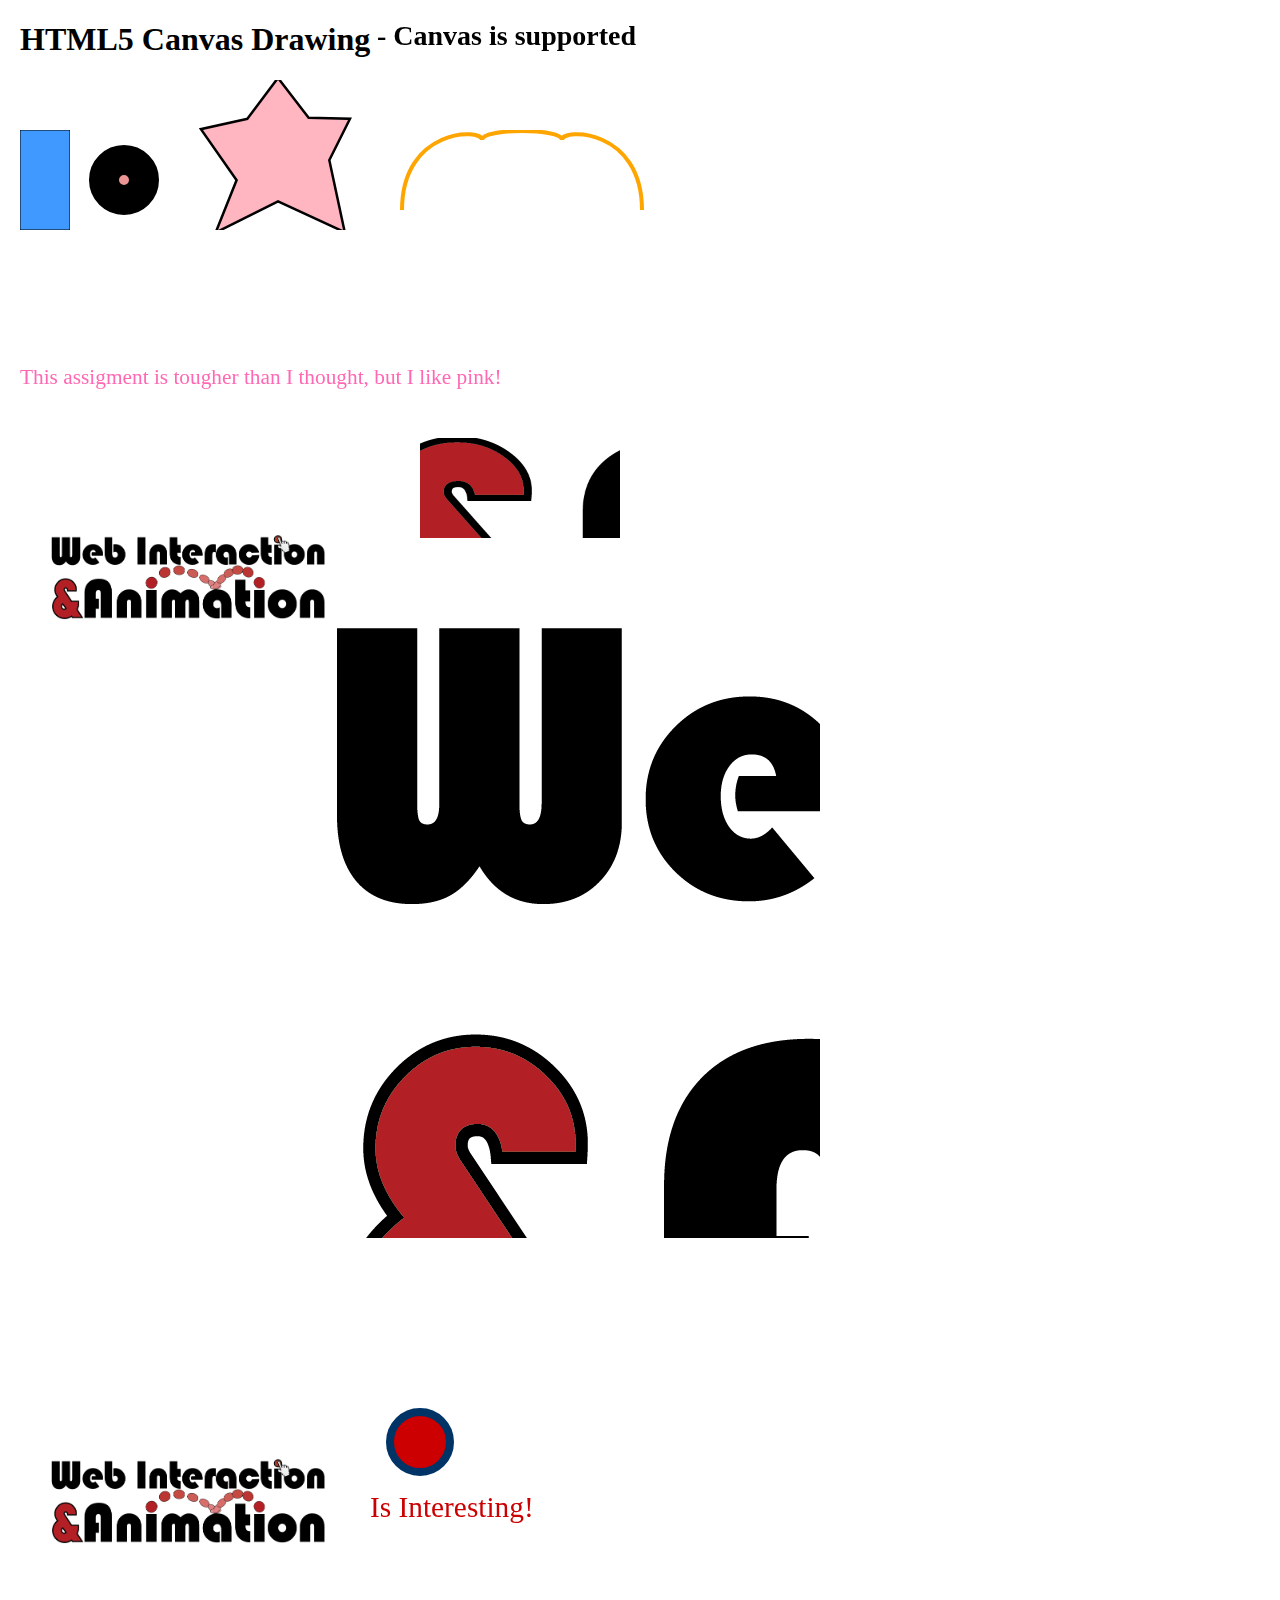
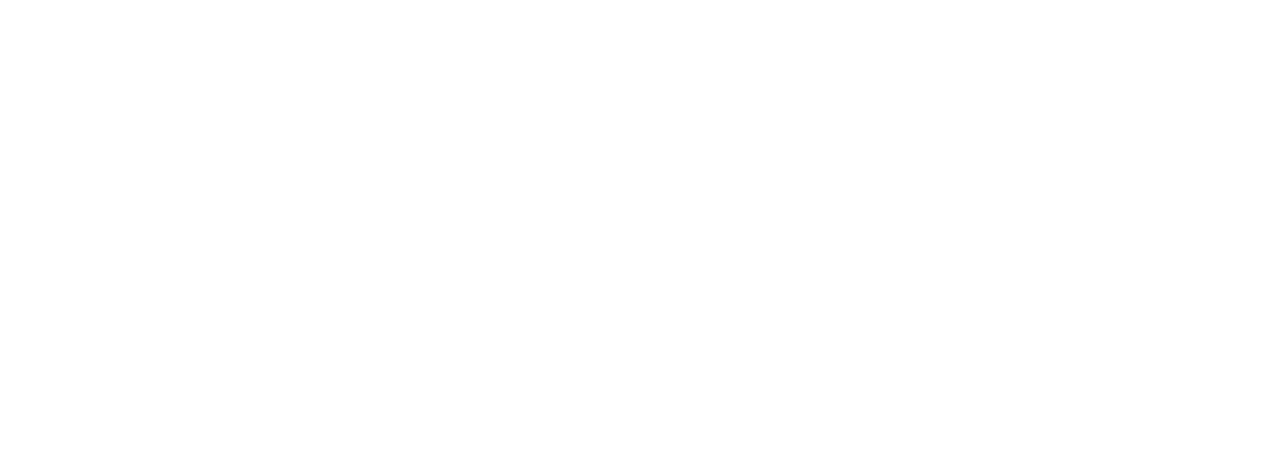
<file: holmes_pamela_Homework1/index.html>
<!doctype html>
<html>
<head>
    <title>HTML5 Drawing</title>
    <script type="text/javascript" src="includes/modernizr.js"></script>
    <style type="text/css">
			body {
			margin-left: 20px;
		}

		#Canvas1 {
			position: absolute;
			top: -80px;
		}
	</style>
</head>
<body>
    <div id="container">
        <h1>HTML5 Canvas Drawing</h1>
        <canvas id="Canvas1" width="800" height="200">Your browser does not support canvas.</canvas>
        <canvas id="Canvas2" width="50" height="100">Your browser does not support canvas.</canvas>
        <canvas id="Canvas3" width="100" height="100">Your browser does not support canvas.</canvas>
        <canvas id="Canvas4" width="200" height="150">Your browser does not support canvas.</canvas>
        <canvas id="Canvas5" width="400" height="100">Your browser does not support canvas.</canvas>
        <canvas id="Canvas6" width="800" height="200">Your browser does not support canvas.</canvas>
        <canvas id="Canvas7" width="800" height="800">Your browser does not support canvas.</canvas>
        <canvas id="Canvas8" width="800" height="800">Your browser does not support canvas.</canvas>
        <img id="img1" src="image/logo.png" width="3300" height="1038" style="display:none;">
        
    </div>

	<script type="text/javascript" src="js/main.js"></script>
</body>
</html>
</file>
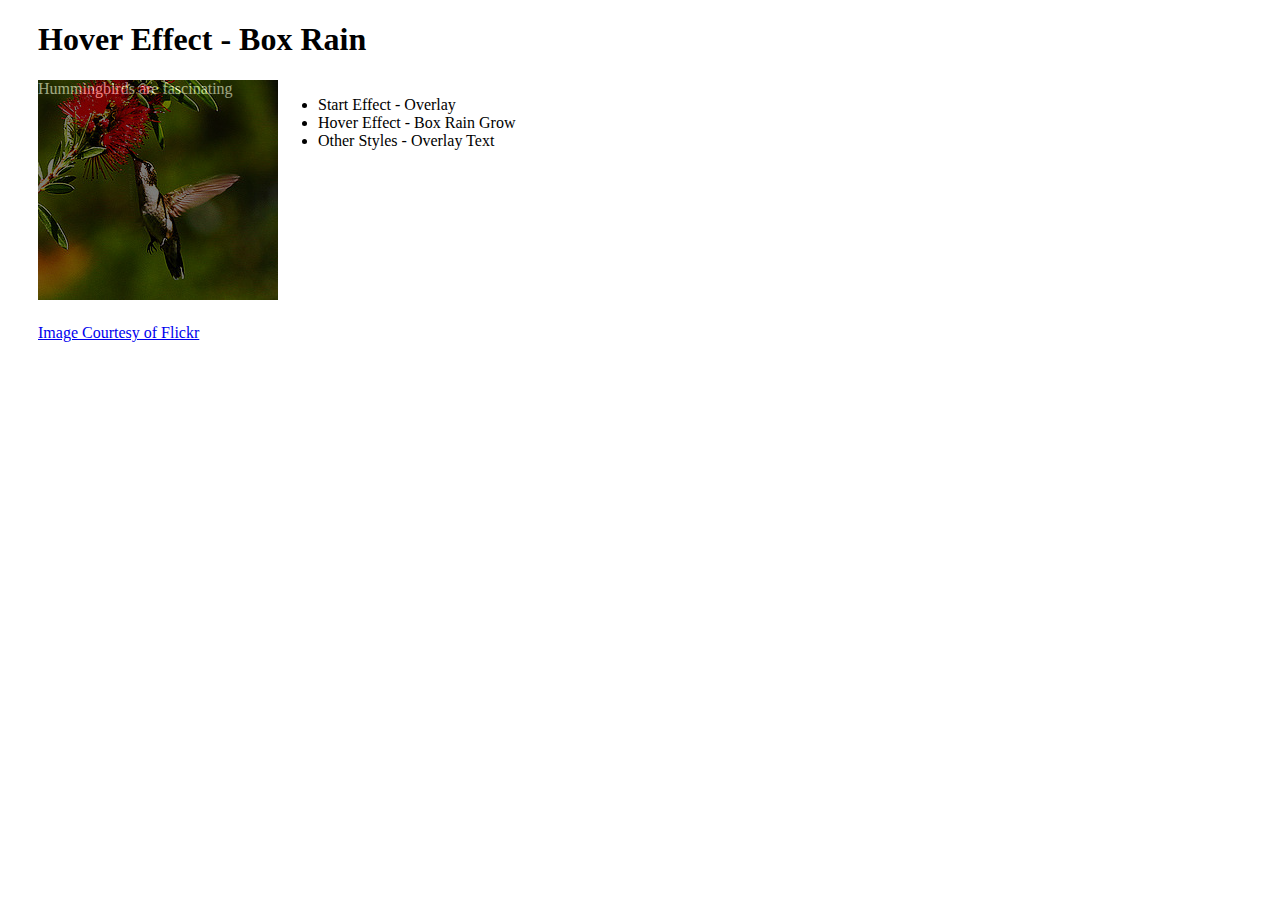
<file: holmes_pamela_presentation/box_rain.html>
<!doctype html>
<html>
<head>
<meta charset="UTF-8">
<title>Adipoli - Hover Effects</title>
<link href="css/adipoli.css" rel="stylesheet" type="text/css"/>
<link href="css/styles.css" rel="stylesheet" type="text/css"/>
<script src="includes/jquery-1.9.1.js" type="text/javascript"></script>
<script src="includes/jquery.adipoli.min.js" type="text/javascript"></script>
<script type="text/javascript">
 $(function(){
	$('.image').adipoli({
		'startEffect' : 'overlay',
		'hoverEffect' : 'boxRainGrow',
		'overlayText' : 'Hummingbirds are fascinating'
	});
	
 });
</script>
</head>

<body>
	<div class="container">
        <h1>Hover Effect - Box Rain</h1>
         <div class="left">
            <img src="images/hbird1.jpg" alt="Humming Bird" class="image">
        </div>
        <div class="left">
        	<ul>
            	<li> Start Effect - Overlay</li>
                <li> Hover Effect - Box Rain Grow</li>
                <li> Other Styles - Overlay Text</li>
            </ul>
        </div>
        <div class="clear"></div>
        <div class="reference-link"><a href="https://www.flickr.com/photos/ick9s/15156314700/in/[base64]">Image Courtesy of Flickr</a>
        </div>
    </div>
</body>
</html>
</file>
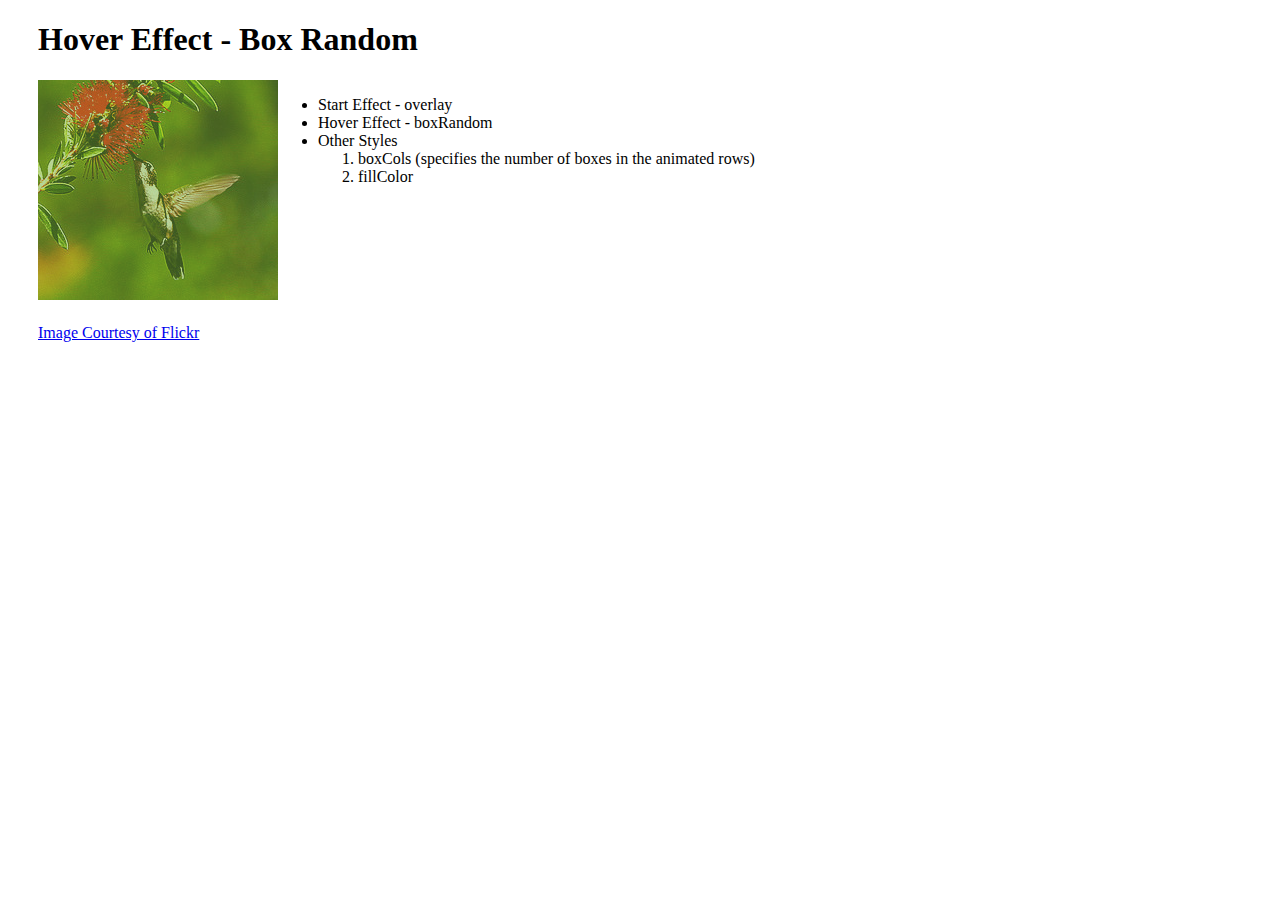
<file: holmes_pamela_presentation/box_random.html>
<!doctype html>
<html>
<head>
<meta charset="UTF-8">
<title>Adipoli - Hover Effects</title>
<link href="css/adipoli.css" rel="stylesheet" type="text/css"/>
<link href="css/styles.css" rel="stylesheet" type="text/css"/>
<script src="includes/jquery-1.9.1.js" type="text/javascript"></script>
<script src="includes/jquery.adipoli.min.js" type="text/javascript"></script>
<script type="text/javascript">
 $(function(){
	$('.image').adipoli({
		'startEffect' : 'overlay',
		'fillColor' : '#75ad3e',
		'hoverEffect' : 'boxRandom',
		'boxCols' : '2'		
	});
	
 });
</script>
</head>

<body>
	<div class="container">
        <h1>Hover Effect - Box Random</h1>
        <div class="left">
            <img src="images/hbird1.jpg" alt="Humming Bird" class="image">
        </div>
        <div class="left">
        	<ul>
            	<li> Start Effect - overlay</li>
                <li> Hover Effect - boxRandom</li>
                <li> Other Styles
                	<ol>
                        <li>boxCols (specifies the number of boxes in the animated rows)</li>
                        <li>fillColor</li>
                    </ol>
                </li>
            </ul>
        </div>
        <div class="clear"></div>
        <div class="reference-link"><a href="https://www.flickr.com/photos/ick9s/15156314700/in/[base64]">Image Courtesy of Flickr</a>
        </div>
    </div>
</body>
</html>
</file>
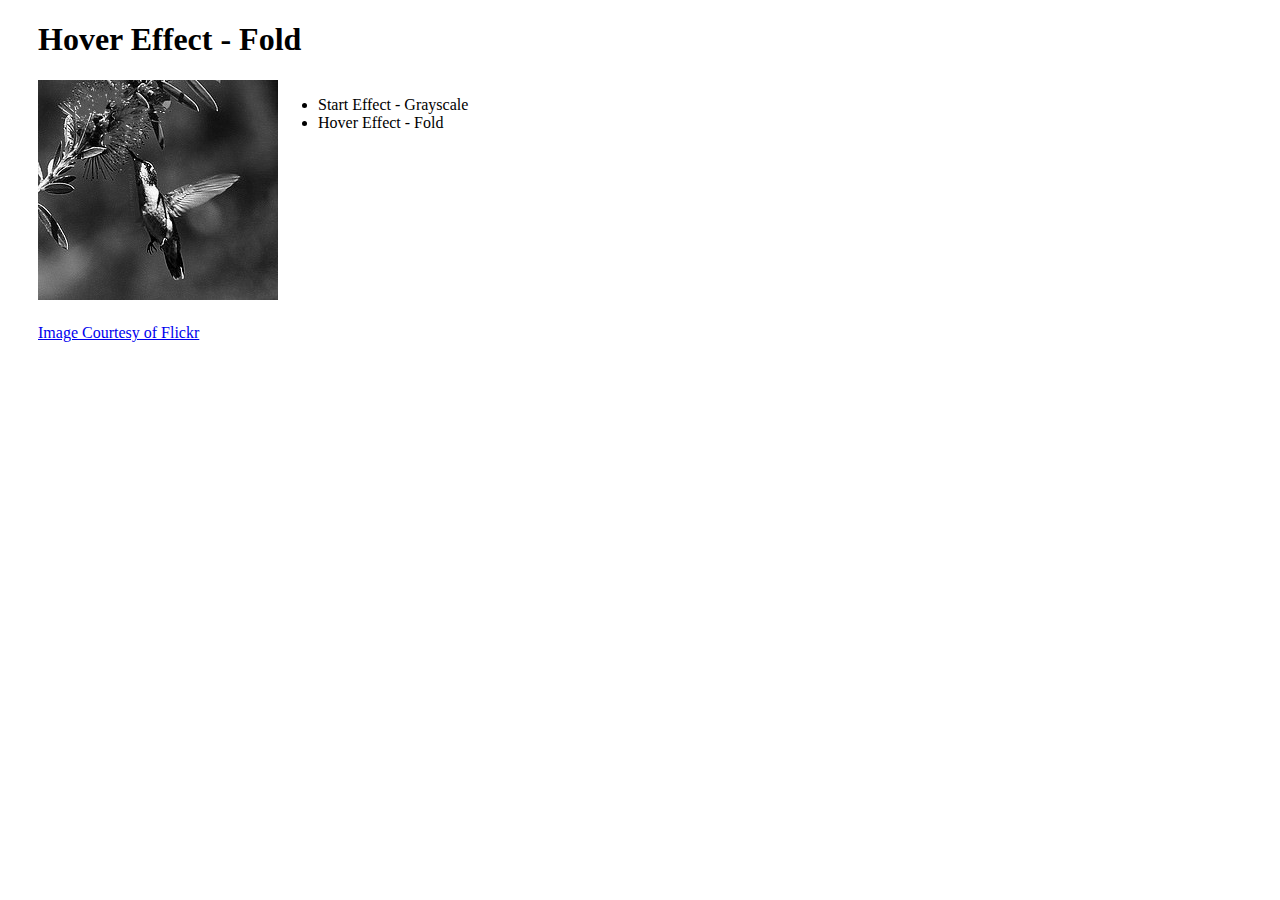
<file: holmes_pamela_presentation/fold.html>
<!doctype html>
<html>
<head>
<meta charset="UTF-8">
<title>Adipoli - Hover Effects</title>
<link href="css/adipoli.css" rel="stylesheet" type="text/css"/>
<link href="css/styles.css" rel="stylesheet" type="text/css"/>
<script src="includes/jquery-1.9.1.js" type="text/javascript"></script>
<script src="includes/jquery.adipoli.min.js" type="text/javascript"></script>
<script type="text/javascript">
 $(function(){
	$('.image').adipoli({
		'startEffect' : 'grayscale',
		'hoverEffect' : 'fold'
	});
	
 });
</script>
</head>

<body>
	<div class="container">
        <h1>Hover Effect - Fold</h1>
        <div class="left">
            <img src="images/hbird1.jpg" alt="Humming Bird" class="image">
        </div>
        <div class="left">
        	<ul>
            	<li> Start Effect - Grayscale</li>
                <li> Hover Effect - Fold</li>
            </ul>
        </div>
        <div class="clear"></div>
        <div class="reference-link"><a href="https://www.flickr.com/photos/ick9s/15156314700/in/[base64]">Image Courtesy of Flickr</a>
        </div>
    </div>
</body>
</html>
</file>
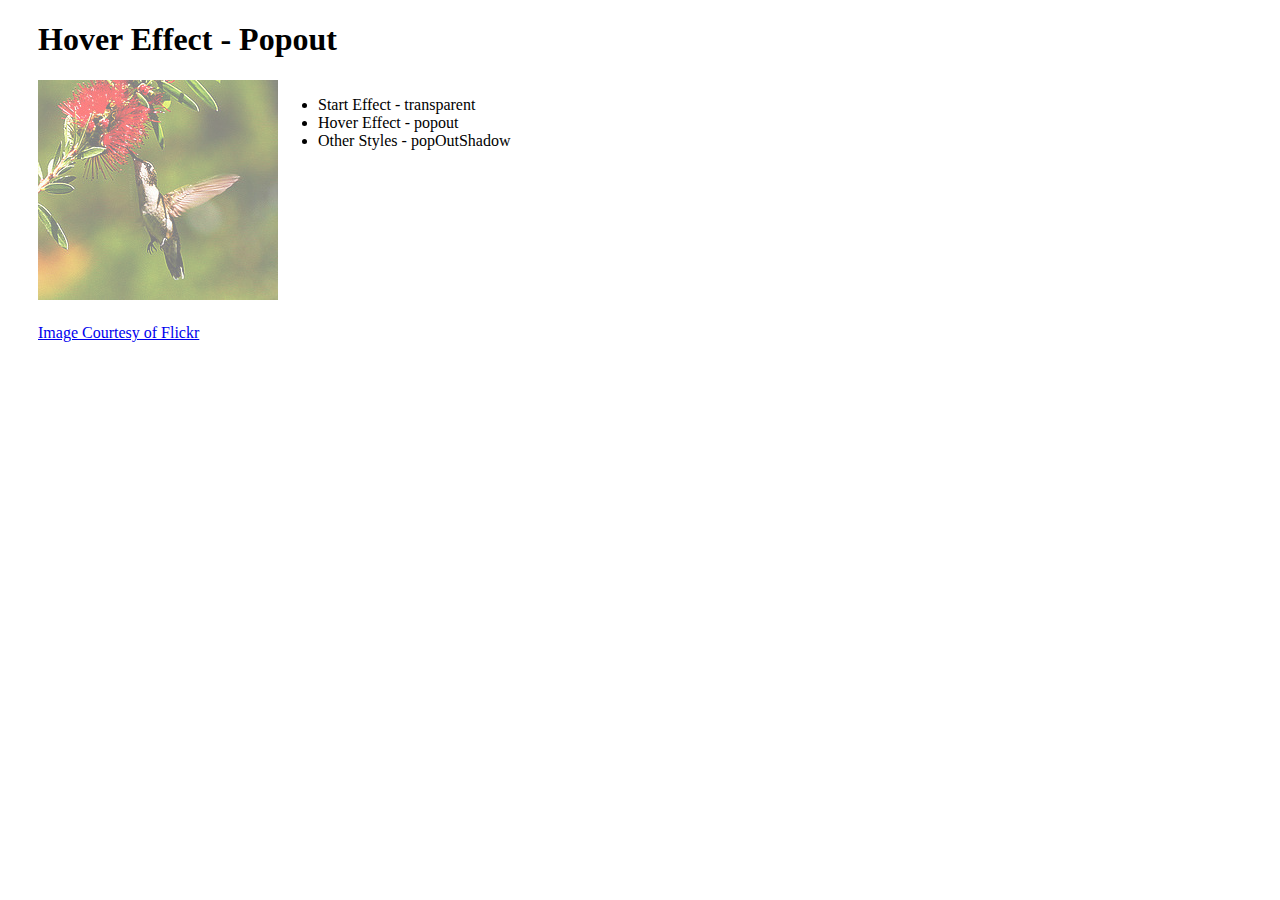
<file: holmes_pamela_presentation/popout.html>
<!doctype html>
<html>
<head>
<meta charset="UTF-8">
<title>Adipoli - Hover Effects</title>
<link href="css/adipoli.css" rel="stylesheet" type="text/css"/>
<link href="css/styles.css" rel="stylesheet" type="text/css"/>
<script src="includes/jquery-1.9.1.js" type="text/javascript"></script>
<script src="includes/jquery.adipoli.min.js" type="text/javascript"></script>
<script type="text/javascript">
 $(function(){
	$('.image').adipoli({
		'startEffect' : 'transparent',
		'hoverEffect' : 'popout',
		'popOutShadow' : '5'		
	});
	
 });
</script>
</head>

<body>
	<div class="container">
        <h1>Hover Effect - Popout</h1>
        <div class="left">
            <img src="images/hbird1.jpg" alt="Humming Bird" class="image">
        </div>
        <div class="left">
        	<ul>
            	<li> Start Effect - transparent</li>
                <li> Hover Effect - popout</li>
                <li> Other Styles - popOutShadow</li>
            </ul>
        </div>
        <div class="clear"></div>
        <div class="reference-link"><a href="https://www.flickr.com/photos/ick9s/15156314700/in/[base64]">Image Courtesy of Flickr</a>
        </div>
    </div>
</body>
</html>
</file>
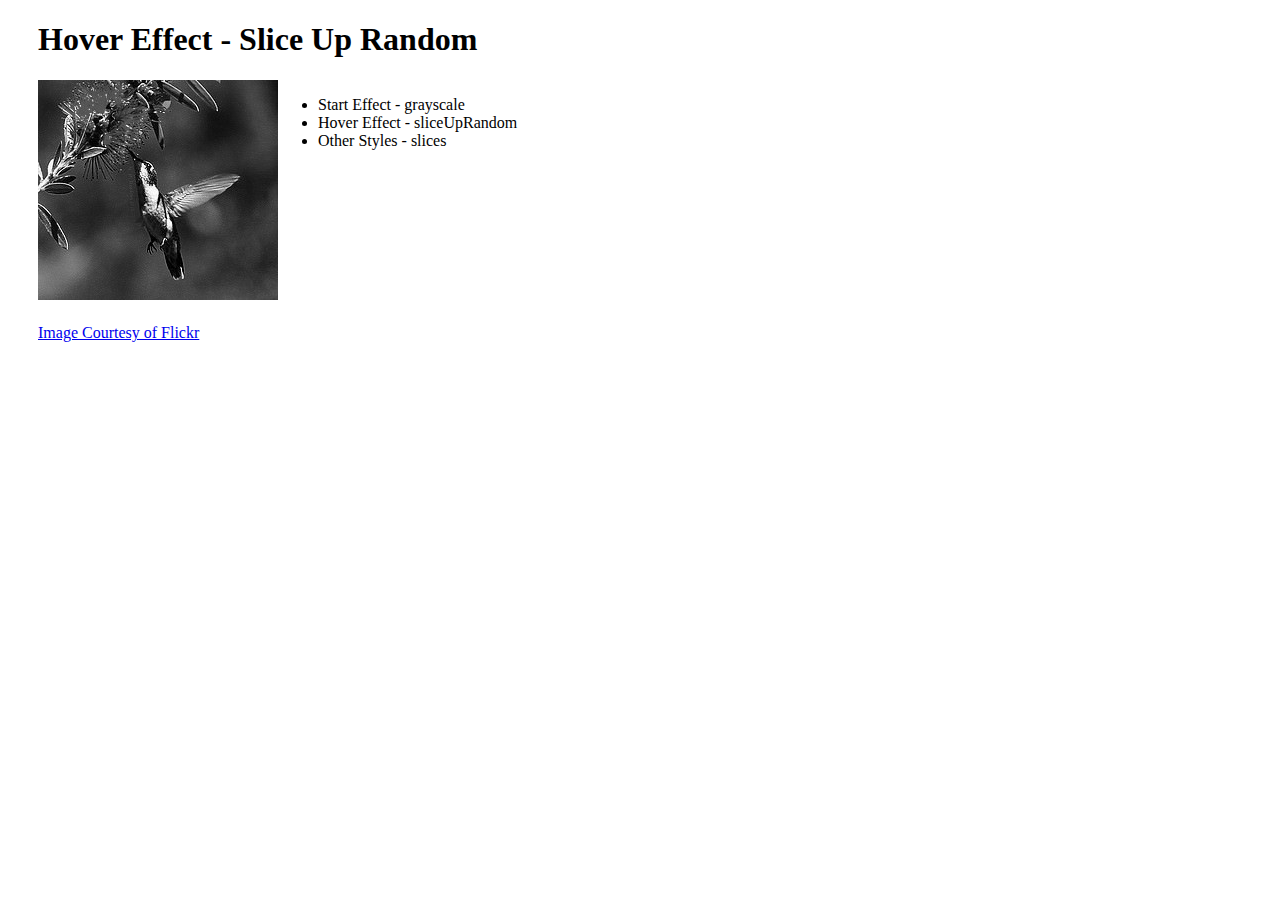
<file: holmes_pamela_presentation/slice_down.html>
<!doctype html>
<html>
<head>
<meta charset="UTF-8">
<title>Adipoli - Hover Effects</title>
<link href="css/adipoli.css" rel="stylesheet" type="text/css"/>
<link href="css/styles.css" rel="stylesheet" type="text/css"/>
<script src="includes/jquery-1.9.1.js" type="text/javascript"></script>
<script src="includes/jquery.adipoli.min.js" type="text/javascript"></script>
<script type="text/javascript">
 $(function(){
	$('.image').adipoli({
		'startEffect' : 'grayscale',
		'hoverEffect' : 'sliceUpRandom',
		'slices' : '5'		
	});
	
 });
</script>
</head>

<body>
	<div class="container">
        <h1>Hover Effect - Slice Up Random</h1>
        <div class="left">
            <img src="images/hbird1.jpg" alt="Humming Bird" class="image">
        </div>
        <div class="left">
        	<ul>
            	<li> Start Effect - grayscale</li>
                <li> Hover Effect - sliceUpRandom</li>
                <li> Other Styles - slices</li>
            </ul>
        </div>
        <div class="clear"></div>
        <div class="reference-link"><a href="https://www.flickr.com/photos/ick9s/15156314700/in/[base64]">Image Courtesy of Flickr</a>
        </div>
    </div>
</body>
</html>
</file>
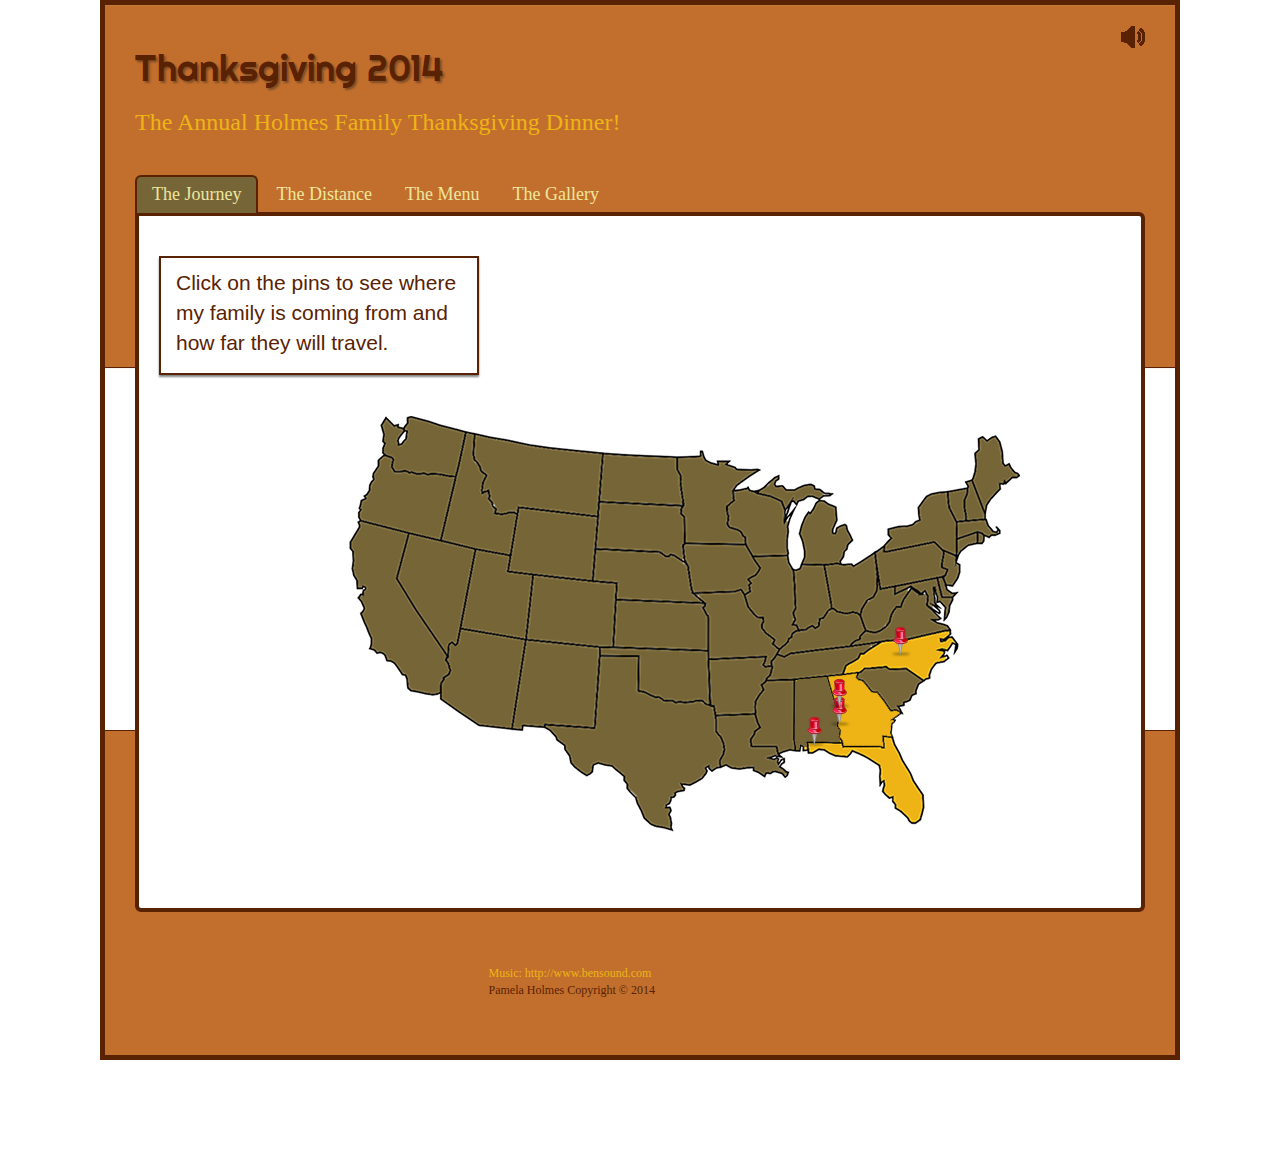
<file: holmes_pamela_WIA_The_Project/main.html>
<!DOCTYPE html>
<html>
<head>
<meta charset="UTF-8">
<title>Thanksgiving 2014</title>
<script src="includes/modernizr.js"></script>
<link href="css/bootstrap.min.css" rel="stylesheet">
<link href="css/bootstrap-theme.min.css" rel="stylesheet">
<link href="css/jquery-ui.css" rel="stylesheet">
<link rel="stylesheet" type="text/css"  href="css/jquery.fancybox.css" media="screen" />
<link rel='stylesheet prefetch' href='http://netdna.bootstrapcdn.com/font-awesome/4.2.0/css/font-awesome.css'>
<link rel="stylesheet" href="css/animate.css">
<link rel="stylesheet" href="css/styles.css" media="screen" type="text/css">
<link href='http://fonts.googleapis.com/css?family=Rye' rel='stylesheet' type='text/css'>
<link href='http://fonts.googleapis.com/css?family=Righteous' rel='stylesheet' type='text/css'>
<link href='http://fonts.googleapis.com/css?family=Nunito:700' rel='stylesheet' type='text/css'>
 

</head>

<body>
<div class="container-main">

      <div class="container-inner bg-main">
       <input type="submit" class="sound" onClick="toggleSound()" id="soundBtn" value="">
              <div class="clear"></div>
              <audio id="audio" autoplay>
            	<source src="audio/bensound-thelounge.mp3" type="audio/mpeg"/>
                <source src="audio/bensound-thelounge.oga" type="audio/ogg"/>
                 
                Audio is not supported.
             </audio>
        <div class="main-header"><h1>Thanksgiving 2014</h1></div>
        <h3>The Annual Holmes Family Thanksgiving Dinner!</h3>
          <div class="container-tab center">
            <div class="tab-bar">
            
            <!-- Journey -->
              <h2 class="tab active">The Journey</h2>
              <div id="map_container">
              <!-- journey content -->
              	<a class="dot" style="top: 410px; left: 746px;" state="NC" city="durham" title="706 miles"></a>
                <a class="dot" style="top: 500px; left: 660px;" state="FL" city="pensacola" title="Home"></a>
                <a class="dot" style="top: 480px; left: 685px;" state="AL" city="phenix" title="242 miles"></a>
                <a class="dot" style="top: 462px; left: 685px;" state="GA" city="atlanta" title="314 miles"></a>
                
                <!-- Form -->
          <!--      <form id="mapForm" name="mapForm" class="form_state" method="post" action="">
                    <select name="state" id="state">
                        <option value="NC">North Carolina</option>
                        <option value="FL">Florida</option>
                        <option value="GA">Georgia</option>
                        <option value="AL">Alabama</option>
                        <option value="ALL" selected="selected">Show all states</option>
                    </select>
                </form>-->
              	<span class="details_container">
                    <p class="city_details">Click on the pins to see where my family is coming from and how far they will travel.</p>
                </span>
                <span>
                    <!-- alabama -->
                        <p class="city-details hide-details" id="phenix">
                            <img class="city_photo" src="img/couple.png" alt="phenix city" width="128" height="128" />
                            <span class="city-details-text">Parents - Phenix City, AL <br>
                            <span class="distance"><strong>Distance:</strong> 242 miles</span></span>
                            
                        </p>
                        <span class="clear"></span>
                        <!-- georia -->
                        <p class="city-details hide-details" id="atlanta">
                            <img class="city_photo" src="img/woman.png" alt="atlanta" width="128" height="128" />
                        
                        <span class="city-details-text">Family - Atlanta, GA <br>
                        <span class="distance"><strong>Distance:</strong> 314 miles</span></span>
                       
                        </p>
                     <span class="clear"></span>
                      
                       <!-- north carolina -->
                        <p class="city-details hide-details" id="durham">
                            <img class="city_photo" src="img/man.png" alt="durham" width="128" height="128" />
                        
                        <span class="city-details-text">Family - Durham, NC<br>
                        <span class="distance"><strong>Distance:</strong> 706 miles</span></span>
                        
                        </p>
                        <span class="clear"></span>
                         <!-- florida -->
                        <p class="city-details hide-details" id="pensacola">
                            <img class="city_photo" src="img/couple.png" alt="pensacola" width="128" height="128" />
                        
                        <span class="city-details-text">Home - Pensacola, FL (Some family will also be traveling locally)<br>
                        <span class="distance"><strong>The madhouse where the overindulgence happens...</strong><br>
                        <span>(Some family will also be traveling from the local area)</span></span>
                        </span>
                        
                        </p>
                 	</span>       
                <span class="clear"></span>
              </div>
             <!-- end Journey -->
             
             <!-- the chart -->
             <h2 class="tab" id="tabMenu">The Distance</h2>
              <div id="divChart">
              <span>This chart shows the distance my family will travel in order to partake in the feast.</span>
              
              <canvas id="travelChart" width="600" height="400"></canvas>

              
              </div>
             
              
              <!-- Menu -->
              <h2 class="tab" id="tabMenu">The Menu</h2>
              <div id="divMenu">
              	<h3 id="titleMenu">What's on the Menu?</h3>
             <!--     <canvas id="canvas1" width="720" height="60">
    				<p>Canvas is not supported</p>
    			</canvas>-->
             <p id="buttonsMenu">
               <button class="btn btn-default" id="btnsuccess" data-anijs="if:click, do: hinge animated, to: #titleMenu">Just for Fun</button>
               
               <button class="btn btn-success" id="btnMeats">Meats</button>
               <button class="btn btn-success" id="btnSides">Side Dishes</button>
               <button class="btn btn-success" id="btnDesserts">Desserts</button>
               </p>
               
				<span id="menuMeats" class="menu left"> 
                	<h4>The Meats</h4>
					<ul >
                        <li>Whole Roasted Pig</li>
                        <li>Fried Turkey</li>
                        <li>Hog Mauls</li>
                	</ul>
				</span>
                <span id="menuSides" class="menu left"> 
                	<h4>The Side Dishes</h4>
                    <ul>
                   		<li>Mac & Cheese</li>
                        <li>Collard Greens</li>
                        <li>Rice</li>
                        <li>Giblet Gravy</li>
                        <li>Monkey Break</li>
                        <li>Cranberry Sauce</li>
                        <li>Roasted Corn</li>
                        <li>Lima Beans & Okra
                   </ul>
                </span>
                 <span id="menuDesserts" class="menu left"> 
                	<h4>The Deserts</h4>
                    <ul>
                   		<li>Red Velvet Cake</li>
                        <li>Chocolate Cake</li>
                        <li>Mini Pecan Pies</li>
                        <li>Sweet Potato Cobbler</li>
                 </ul>
                </span>
              </div>
              
              <!-- end Menu -->
              
              <!-- Gallery -->
              <h2 class="tab">The Gallery</h2>
              
             <div id="divGallery">
             <h3>Memories of Feasts Past</h3>
                
            <span class="img-row">
                <a class="fancybox" rel="group1" href="img/cranberries.jpg" title="Homemade Cranberry Sauce">
       				<img src="img/_thumbcranberries.jpg" alt="Image 1" width="250" height="175" class="img-thumbnail">
       			</a>
                  <a class="fancybox" rel="group1" href="img/turkey_dinner.jpg" title="Roasted Turkey">
       				<img src="img/_thumbturkey_dinner.jpg" alt="Image 1" width="250" height="175" class="img-thumbnail">
       			</a>
				<a class="fancybox" rel="group1" href="img/sandwich.jpg" title="Awesome Leftovers">
       				<img src="img/_thumbsandwich.jpg" alt="Image 1" width="250" height="175" class="img-thumbnail">
       			</a>
              </span>
              <span class="img-row">  
               <a class="fancybox" rel="group1" href="img/dinner_plate.jpg" title="Dinner Plate">
       				<img src="img/_thumbdinner_plate.jpg" alt="Image 1" width="250" height="175" class="img-thumbnail">
       			</a>
                  <a class="fancybox" rel="group1" href="img/dressing.jpg" title="Momma's Dressing">
       				<img src="img/_thumbdressing.jpg" alt="Image 1" width="250" height="175" class="img-thumbnail">
       			</a>
				<a class="fancybox" rel="group1" href="img/desserts.jpg" title="Desserts">
       				<img src="img/_thumbdesserts.jpg" alt="Image 1" width="250" height="175" class="img-thumbnail">
       			</a>
               </span>
               
        
            </div>
            <!-- end Gallery -->
    
          	  <!-- The AniJS definition -->
              <input type="hidden" 
                   data-anijs="if: mousedown, on: .tab, do: $removeClass active, to: .tab.active;
                               if: mousedown, on: .tab, do: $addClass active, to: target;
                               if: mousedown, on: .tab, do: rubberBand animated, to: $closest target"
              >
              <!-- end AniJS definition -->
            </div> 
             
          </div>
         <div id="footer">
         
          <a href="http://www.bensound.com/royalty-free-music/jazz#">Music: http://www.bensound.com</a><br>
          <span>Pamela Holmes Copyright &copy; 2014 </span>
         </div>
    </div>
</div>

<script src="includes/jquery-1.11.1.min.js"></script>
<script src="includes/jquery-ui.js"></script>
<script src="js/bootstrap.min.js"></script>
<script src="includes/Chart.js"></script>
<script src="includes/jquery.fancybox.js"></script>
<script src="includes/anijs-min.js"></script>
<script src="includes/helpers/dom/anijs-helper-dom.js"></script>
<script type="text/javascript" src="js/project.js"></script>
</body>
</html>
</file>
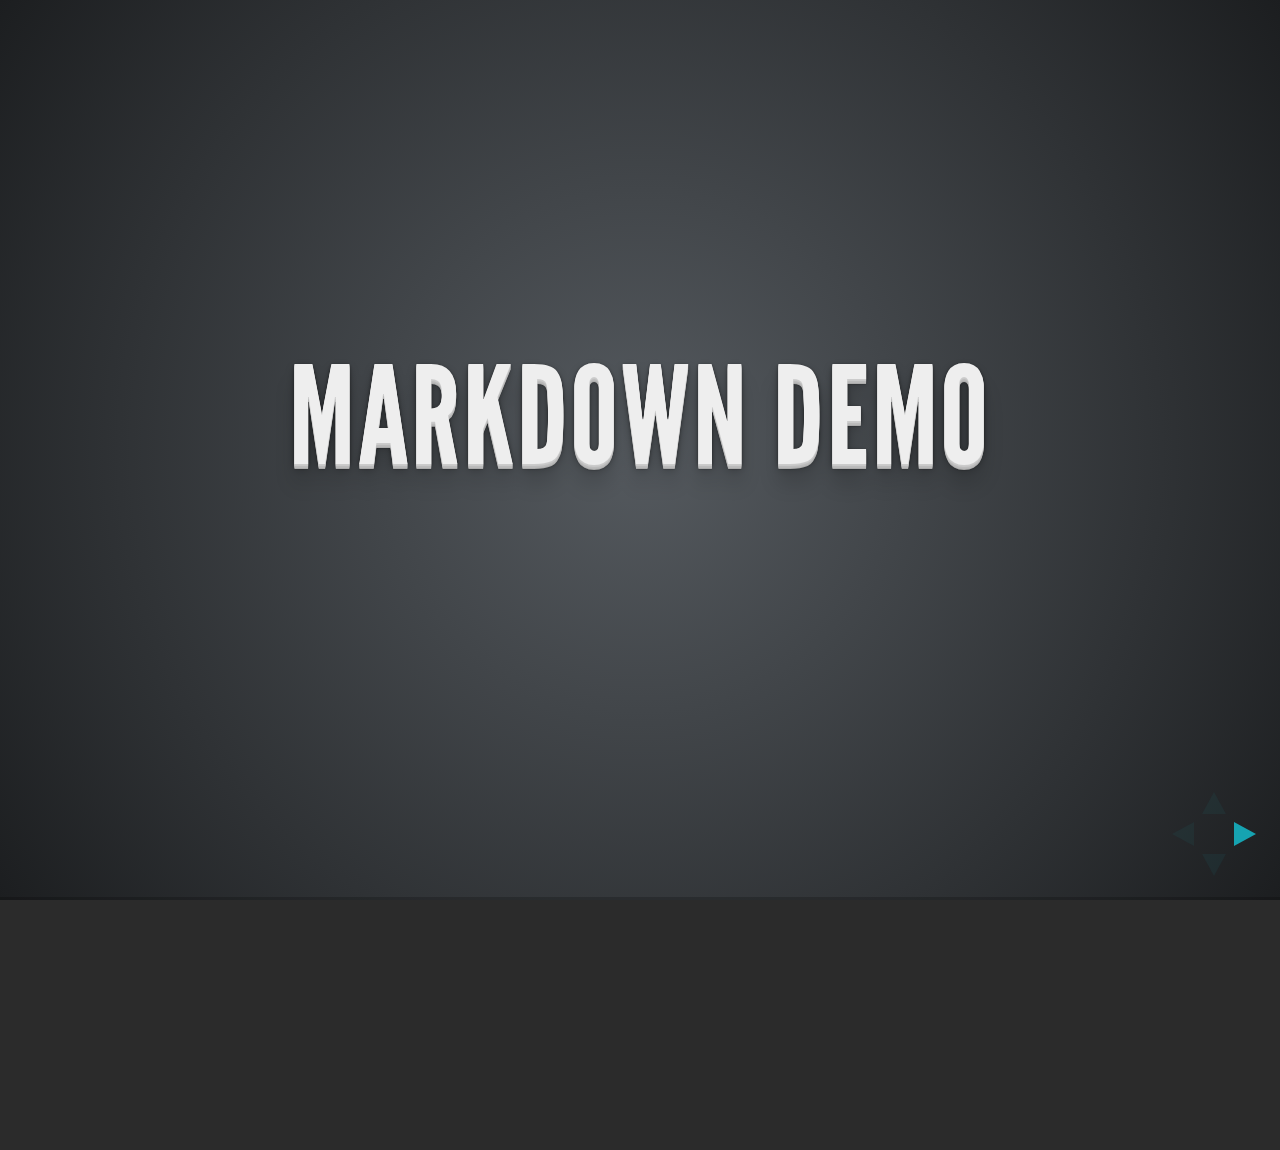
<file: holmes_pamela_presentation/plugin/markdown/example.html>
<!doctype html>
<html lang="en">

	<head>
		<meta charset="utf-8">

		<title>reveal.js - Markdown Demo</title>

		<link rel="stylesheet" href="../../css/reveal.css">
		<link rel="stylesheet" href="../../css/theme/default.css" id="theme">
	</head>

	<body>

		<div class="reveal">

			<div class="slides">

                <!-- Use external markdown resource, and separate slides by three newlines; vertical slides by two newlines -->
                <section data-markdown="example.md" data-separator="^\n\n\n" data-vertical="^\n\n"></section>

                <!-- Slides are separated by three dashes (quick 'n dirty regular expression) -->
                <section data-markdown data-separator="---">
                    <script type="text/template">
                        ## Demo 1
                        Slide 1
                        ---
                        ## Demo 1
                        Slide 2
                        ---
                        ## Demo 1
                        Slide 3
                    </script>
                </section>

                <!-- Slides are separated by newline + three dashes + newline, vertical slides identical but two dashes -->
                <section data-markdown data-separator="^\n---\n$" data-vertical="^\n--\n$">
                    <script type="text/template">
                        ## Demo 2
                        Slide 1.1

                        --

                        ## Demo 2
                        Slide 1.2

                        ---

                        ## Demo 2
                        Slide 2
                    </script>
                </section>

                <!-- No "extra" slides, since there are no separators defined (so they'll become horizontal rulers) -->
                <section data-markdown>
                    <script type="text/template">
                        A

                        ---

                        B

                        ---

                        C
                    </script>
                </section>

            </div>
		</div>

		<script src="../../lib/js/head.min.js"></script>
		<script src="../../js/reveal.js"></script>

		<script>

			Reveal.initialize({
				controls: true,
				progress: true,
				history: true,
				center: true,

				theme: Reveal.getQueryHash().theme,
				transition: Reveal.getQueryHash().transition || 'default',

				// Optional libraries used to extend on reveal.js
				dependencies: [
					{ src: '../../lib/js/classList.js', condition: function() { return !document.body.classList; } },
					{ src: 'marked.js', condition: function() { return !!document.querySelector( '[data-markdown]' ); } },
					{ src: 'markdown.js', condition: function() { return !!document.querySelector( '[data-markdown]' ); } }
				]
			});

		</script>

	</body>
</html>
</file>
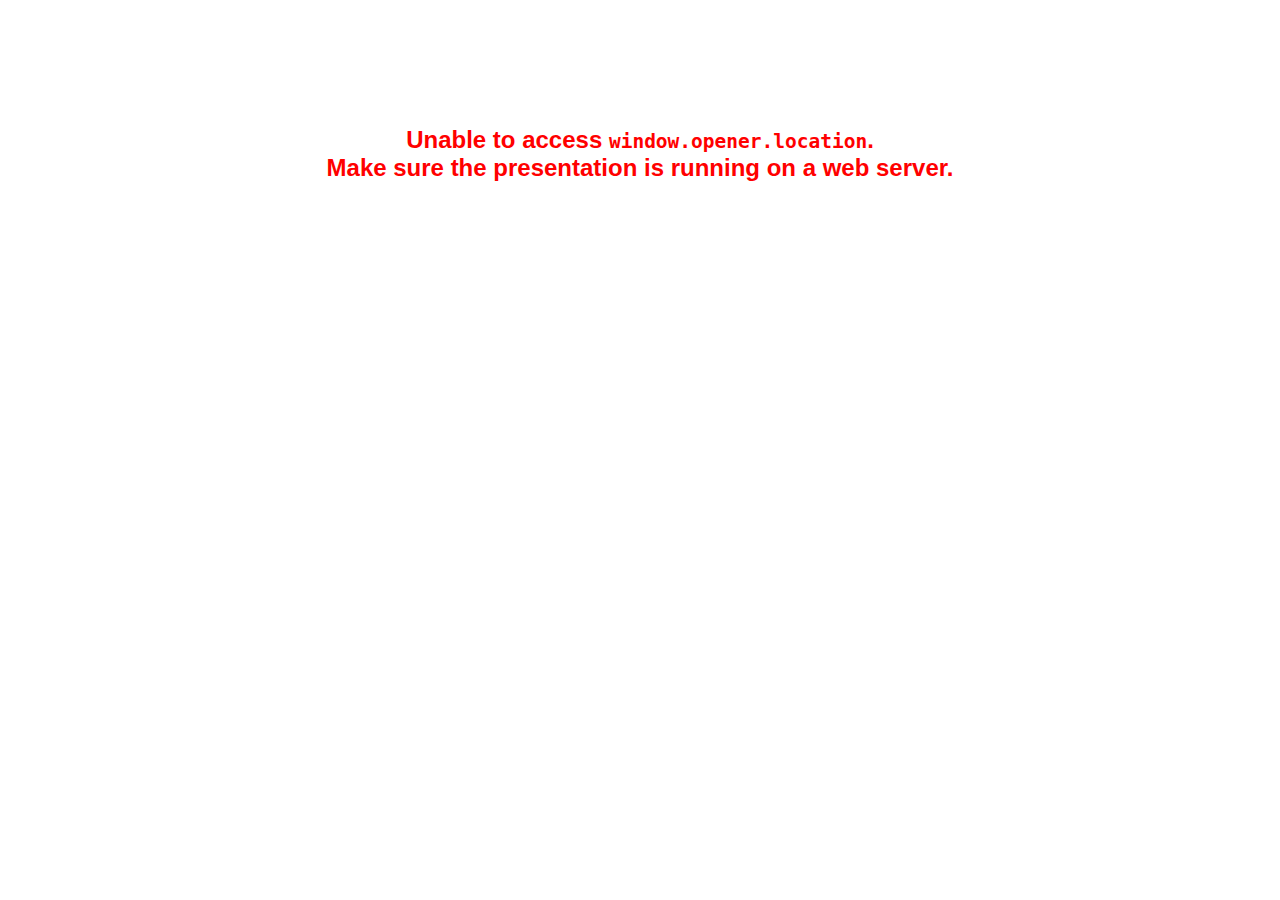
<file: holmes_pamela_presentation/plugin/notes/notes.html>
<!doctype html>
<html lang="en">
	<head>
		<meta charset="utf-8">

		<title>reveal.js - Slide Notes</title>

		<style>
			body {
				font-family: Helvetica;
			}

			#notes {
				font-size: 24px;
				width: 640px;
				margin-top: 5px;
				clear: left;
			}

			#wrap-current-slide {
				width: 640px;
				height: 512px;
				float: left;
				overflow: hidden;
			}

			#current-slide {
				width: 1280px;
				height: 1024px;
				border: none;

				-webkit-transform-origin: 0 0;
				   -moz-transform-origin: 0 0;
					-ms-transform-origin: 0 0;
					 -o-transform-origin: 0 0;
						transform-origin: 0 0;

				-webkit-transform: scale(0.5);
				   -moz-transform: scale(0.5);
					-ms-transform: scale(0.5);
					 -o-transform: scale(0.5);
						transform: scale(0.5);
			}

			#wrap-next-slide {
				width: 448px;
				height: 358px;
				float: left;
				margin: 0 0 0 10px;
				overflow: hidden;
			}

			#next-slide {
				width: 1280px;
				height: 1024px;
				border: none;

				-webkit-transform-origin: 0 0;
				   -moz-transform-origin: 0 0;
					-ms-transform-origin: 0 0;
					 -o-transform-origin: 0 0;
						transform-origin: 0 0;

				-webkit-transform: scale(0.35);
				   -moz-transform: scale(0.35);
					-ms-transform: scale(0.35);
					 -o-transform: scale(0.35);
						transform: scale(0.35);
			}

			.slides {
				position: relative;
				margin-bottom: 10px;
				border: 1px solid black;
				border-radius: 2px;
				background: rgb(28, 30, 32);
			}

			.slides span {
				position: absolute;
				top: 3px;
				left: 3px;
				font-weight: bold;
				font-size: 14px;
				color: rgba( 255, 255, 255, 0.9 );
			}

			.error {
				font-weight: bold;
				color: red;
				font-size: 1.5em;
				text-align: center;
				margin-top: 10%;
			}

			.error code {
				font-family: monospace;
			}

			.time {
				width: 448px;
				margin: 30px 0 0 10px;
				float: left;
				text-align: center;
				opacity: 0;

				-webkit-transition: opacity 0.4s;
				   -moz-transition: opacity 0.4s;
				     -o-transition: opacity 0.4s;
				        transition: opacity 0.4s;
			}

			.elapsed,
			.clock {
				color: #333;
				font-size: 2em;
				text-align: center;
				display: inline-block;
				padding: 0.5em;
				background-color: #eee;
				border-radius: 10px;
			}

			.elapsed h2,
			.clock h2 {
				font-size: 0.8em;
				line-height: 100%;
				margin: 0;
				color: #aaa;
			}

			.elapsed .mute {
				color: #ddd;
			}

		</style>
	</head>

	<body>

		<div id="wrap-current-slide" class="slides">
			<script>document.write( '<iframe width="1280" height="1024" id="current-slide" src="'+ window.opener.location.href +'"></iframe>' );</script>
		</div>

		<div id="wrap-next-slide" class="slides">
			<script>document.write( '<iframe width="640" height="512" id="next-slide" src="'+ window.opener.location.href +'"></iframe>' );</script>
			<span>UPCOMING:</span>
		</div>

		<div class="time">
			<div class="clock">
				<h2>Time</h2>
				<span id="clock">0:00:00 AM</span>
			</div>
			<div class="elapsed">
				<h2>Elapsed</h2>
				<span id="hours">00</span><span id="minutes">:00</span><span id="seconds">:00</span>
			</div>
		</div>

		<div id="notes"></div>

		<script src="../../plugin/markdown/marked.js"></script>
		<script>

			window.addEventListener( 'load', function() {

				if( window.opener && window.opener.location && window.opener.location.href ) {

					var notes = document.getElementById( 'notes' ),
						currentSlide = document.getElementById( 'current-slide' ),
						nextSlide = document.getElementById( 'next-slide' );

					window.addEventListener( 'message', function( event ) {
						var data = JSON.parse( event.data );
						// No need for updating the notes in case of fragment changes
						if ( data.notes !== undefined) {
							if( data.markdown ) {
								notes.innerHTML = marked( data.notes );
							}
							else {
								notes.innerHTML = data.notes;
							}
						}

						// Showing and hiding fragments
						if( data.fragment === 'next' ) {
							currentSlide.contentWindow.Reveal.nextFragment();
						}
						else if( data.fragment === 'prev' ) {
							currentSlide.contentWindow.Reveal.prevFragment();
						}
						else {
							// Update the note slides
							currentSlide.contentWindow.Reveal.slide( data.indexh, data.indexv );
							nextSlide.contentWindow.Reveal.slide( data.nextindexh, data.nextindexv );
						}

					}, false );

					var start = new Date(),
						timeEl = document.querySelector( '.time' ),
						clockEl = document.getElementById( 'clock' ),
						hoursEl = document.getElementById( 'hours' ),
						minutesEl = document.getElementById( 'minutes' ),
						secondsEl = document.getElementById( 'seconds' );

					setInterval( function() {

						timeEl.style.opacity = 1;

						var diff, hours, minutes, seconds,
							now = new Date();

						diff = now.getTime() - start.getTime();
						hours = Math.floor( diff / ( 1000 * 60 * 60 ) );
						minutes = Math.floor( ( diff / ( 1000 * 60 ) ) % 60 );
						seconds = Math.floor( ( diff / 1000 ) % 60 );

						clockEl.innerHTML = now.toLocaleTimeString();
						hoursEl.innerHTML = zeroPadInteger( hours );
						hoursEl.className = hours > 0 ? "" : "mute";
						minutesEl.innerHTML = ":" + zeroPadInteger( minutes );
						minutesEl.className = minutes > 0 ? "" : "mute";
						secondsEl.innerHTML = ":" + zeroPadInteger( seconds );

					}, 1000 );

					// Navigate the main window when the notes slide changes
					currentSlide.contentWindow.Reveal.addEventListener( 'slidechanged', function( event ) {

						window.opener.Reveal.slide( event.indexh, event.indexv );

					} );

				}
				else {

					document.body.innerHTML =  '<p class="error">Unable to access <code>window.opener.location</code>.<br>Make sure the presentation is running on a web server.</p>';

				}


			}, false );

			function zeroPadInteger( num ) {
				var str = "00" + parseInt( num );
				return str.substring( str.length - 2 );
			}

		</script>
	</body>
</html>
</file>
<file: holmes_pamela_presentation/css/adipoli.css>
.adipoli-wrapper
{
    margin:auto;
    position:relative;
    display: inline-block;
}
.adipoli-wrapper>img
{
    position: absolute;
    z-index: 1;
}
.adipoli-before
{
    position: absolute;
    z-index: 5;
}
.adipoli-after
{
    position: absolute;
    z-index: 10;
}
.adipoli-slice {
    display:block;
    position:absolute;
    z-index:15;
    height:100%;
}
.adipoli-box
{
    display:block;
    position:absolute;
    z-index:15;
}
</file>
<file: holmes_pamela_presentation/css/styles.css>
@charset "UTF-8";
/* CSS Document */

.container {
	margin-left: 30px;
}

.gold {
	color:#daa520;
}

.regular {
	color: #fff;
}
	

.left {
	float: left;
}

.clear {
	clear: both;
}

.reveal a:hover img{
	box-shadow: none;
	background: none;
}

.reference-link {
	margin-top: 20px;
}
</file>
<file: holmes_pamela_WIA_The_Project/css/styles.css>
@charset "UTF-8";
/* CSS Document */
html, body {height: 100%;}

body{
  font-family: verdana;
  font-size: 1.2em;
}

.container-main {
	padding-right: 100px;
  	padding-left: 100px;
  	margin-right: auto;
  	margin-left: auto;
	width: 1280px;
	height: 100%;
	-webkit-transition: 1s ease-in-out; 
	-moz-transition: 1s ease-in-out; 
	-o-transition: 1s ease-in-out;
	}

.container-inner {
  padding: 30px;
  margin-bottom: 30px;
  color: inherit;
  background-color: #eee;
}
.container-inner h1,
.jumbotron .h1 {
  color: inherit;
}
.container-inner p {
  margin-bottom: 15px;
  font-size: 21px;
  font-weight: 200;
}
.container .container-inner {
  border-radius: 6px;
}
.container-inner .container {
  max-width: 100%;
}

.active{
	border:solid 2px #592202;
	border-bottom: none;
	z-index: 2;
	background: #766537;
}

.tab {
	border-top-right-radius: 6px;
	border-top-left-radius: 6px;
}

.tab-bar div{
	border: solid 4px #592202;
	border-top-right-radius: 6px;
	border-bottom-left-radius: 6px;
	border-bottom-right-radius: 6px;
	margin: 0px;
	margin-top: -1px;
	font-size: 170%;
  	padding: 30px 20px;
	display: none;
	position: absolute;
  	width: 100%;
  	height: 700px;
	background-color: #fff;
	color: #592202;
}

.tab-bar{
	height: 100px;
  	color: #EEE69D;
}

.tab-bar h2{
	padding: 8px 15px;
	font-size: 150%;
	font-weight: 100;
	cursor: pointer;
	display: inline-block;
	margin: 0px;
	position: relative;
	/*text-shadow: 2px 2px 2px rgba(30, 30, 30, 0.4);*/
}

.tab-bar h2:hover{
	background: #BF5B04;
	cursor: pointer;
}

.active + div {
  display: block;
}

li {
	font-size: .8em;
}

.center{
  display: block;
  margin-left: auto;
  margin-right: auto;
 /* position:relative;
  width: 85%;
  min-width: 450px;*/
  height: 100%;
}

.container-tab { 
   margin-top: 40px; 
}


.bg-main{
	min-width: 550px;
 	margin-left: auto;
  	margin-right: auto;
 	background: #fff url(../img/bg_2.png) repeat-x 0 0;
	border: 5px solid #592202;
	color: #EEB415;
	height: 1060px;
}

.main-header {
	color: #592202;
	text-shadow: 2px 2px 2px rgba(30, 30, 30, 0.4);
	/*font-family: 'Rye', cursive;*/
	font-family: 'Righteous', cursive;
	margin-top: -20px;
	
}

h4 {
	text-shadow: 2px 2px 2px rgba(30, 30, 30, 0.4);
	margin-left: 10px;
	font-family: 'Nunito', sans-serif;
}


#footer {
	width: 70%;
	color: #592202;
	position: relative;
	margin-left: 35%;
	margin-right: 35%;
	margin-top: -200px; 
	height: 200px;
	clear:both;
	} 
	
#sources {
	margin-bottom: 10px;
}
	
a:link, a:active, a:visited {
 color: #EEB415;
}

#soundBtn {
	float: right;
	margin-top: -10px;
	
}

.sound {
	background: transparent url(../img/sound.png) no-repeat 0 0;
	border: none;
	width: 24px;
	height: 24px;
}

.sound-off {
	background: transparent url(../img/sound_off.png) no-repeat 0 0;
	border: none;
	width: 24px;
	height: 24px;
}

.clear {
	display: block;
	clear: both;
} 

.hide-content{
 	visibility: hidden;
}

.menu {
	display: none;
	margin-bottom: 10px;
}

.menu>h4{
	  transform:skewX();
}

#buttonsMenu {
	margin-top: 20px;
}

.left {
	float: left;
	background-color: #EEB415;
	margin-left: 20px;
	padding-right: 15px;
	padding-bottom: 5px;
	border: 3px solid #BF5B04;
}

#gifTurkey {
	margin-left: -460px;
}

.img-row {
	display: block;
	margin-bottom:10px;
	margin-left: 100px;
	margin-top: 20px;
}

.img-thumbnail {
	background-color: #fff;
  	border: 2px solid #592202;
}

.myaccordian {
	display: block;
}

#divMenu{
	background: #fff url(../img/cookies.png) no-repeat center center;
	width: 1000px;
	min-width: 780px;
}

#divChart { 
	width: 1000px;
	min-width: 780px;
	padding-top: 20px;
}

#travelChart {
	margin-top: 80px;
	margin-left: 40px;
}

#divGallery {
	position: relative;
	min-width: 780px;
}

#references {
	display: block;
	margin-top: 60px;
	margin-left: 100px;
}

#references a{
	font-size: 11px;
	color: #592202;
}

#references a:active,
#references a:visited {
	color: #592202;
}


/* Map styles */

#map_container {
	font-family: Arial, Helvetica, sans-serif;
	font-size: 12px; 
	color: #fff;
	float: right;
	margin-left: 20px;
	background: #fff url(../img/map.png) no-repeat center 200px;
	position: relative;
	min-width: 780px;
	}
	
a.dot {
	width: 32px;
	height: 32px;
	display: block;
	background: url(../img/pin-red.png) no-repeat 0 0;
	cursor: pointer;
	position: absolute;
}

a.dot:hover {
	background: url(../img/pin-yellow.png) no-repeat 0 0;
}

a.dot.selected {
	background: url(../img/pin-blue.png) no-repeat 0 0;
}

#state {
	color: #592202;
	height: 30px;
}

.map-details {
	position: absolute;
	top: 35px;
	left: 480px;
	width: 240px;
	height: 260px;
	color: #592202;
}

.city-details {
	position: absolute;
	float: left;
	margin: 20px 25px 0px 0px;
}

.city-details-text {
	float: left;
	margin: 20px 0px 0px 20px;
	color: #592202;
	text-shadow: 2px 1px 1px rgba(30, 30, 30, 0.2);
}

.distance {
	font-size: 13px;
	color: #592202;
}
	
.city_photo {
	width: 128px;
	float: left;
	margin-left: 45px;
	box-shadow: 0px 2px 2px gray;
	-webkit-box-shadow: 0px 2px 2px gray;
	-moz-box-shadow: 0px 2px 2px gray;
}

.hide-details {
	display: none;
}

.show-details {
	display: block.
}

.details_container {
	position: absolute;
	width:320px;
	float: left;
	margin: 10px 25px 0px 0px;
	padding-left: 15px;
	padding-top: 10px;
	padding-right: 15px;
	color: #592202;
	border: 2px solid #592202;
	box-shadow: 0px 2px 2px gray;
	-webkit-box-shadow: 0px 2px 2px gray;
	-moz-box-shadow: 0px 2px 2px gray;
}

p {
	display: block;
}
</file>
<file: holmes_pamela_presentation/css/reveal.css>
@charset "UTF-8";

/*!
 * reveal.js
 * http://lab.hakim.se/reveal-js
 * MIT licensed
 *
 * Copyright (C) 2013 Hakim El Hattab, http://hakim.se
 */


/*********************************************
 * RESET STYLES
 *********************************************/

html, body, .reveal div, .reveal span, .reveal applet, .reveal object, .reveal iframe,
.reveal h1, .reveal h2, .reveal h3, .reveal h4, .reveal h5, .reveal h6, .reveal p, .reveal blockquote, .reveal pre,
.reveal a, .reveal abbr, .reveal acronym, .reveal address, .reveal big, .reveal cite, .reveal code,
.reveal del, .reveal dfn, .reveal em, .reveal img, .reveal ins, .reveal kbd, .reveal q, .reveal s, .reveal samp,
.reveal small, .reveal strike, .reveal strong, .reveal sub, .reveal sup, .reveal tt, .reveal var,
.reveal b, .reveal u, .reveal i, .reveal center,
.reveal dl, .reveal dt, .reveal dd, .reveal ol, .reveal ul, .reveal li,
.reveal fieldset, .reveal form, .reveal label, .reveal legend,
.reveal table, .reveal caption, .reveal tbody, .reveal tfoot, .reveal thead, .reveal tr, .reveal th, .reveal td,
.reveal article, .reveal aside, .reveal canvas, .reveal details, .reveal embed,
.reveal figure, .reveal figcaption, .reveal footer, .reveal header, .reveal hgroup,
.reveal menu, .reveal nav, .reveal output, .reveal ruby, .reveal section, .reveal summary,
.reveal time, .reveal mark, .reveal audio, video {
	margin: 0;
	padding: 0;
	border: 0;
	font-size: 100%;
	font: inherit;
	vertical-align: baseline;
}

.reveal article, .reveal aside, .reveal details, .reveal figcaption, .reveal figure,
.reveal footer, .reveal header, .reveal hgroup, .reveal menu, .reveal nav, .reveal section {
	display: block;
}


/*********************************************
 * GLOBAL STYLES
 *********************************************/

html,
body {
	width: 100%;
	height: 100%;
	overflow: hidden;
}

body {
	position: relative;
	line-height: 1;
}

::selection {
	background: #FF5E99;
	color: #fff;
	text-shadow: none;
}


/*********************************************
 * HEADERS
 *********************************************/

.reveal h1,
.reveal h2,
.reveal h3,
.reveal h4,
.reveal h5,
.reveal h6 {
	-webkit-hyphens: auto;
	   -moz-hyphens: auto;
	        hyphens: auto;

	word-wrap: break-word;
	line-height: 1;
}

.reveal h1 { font-size: 3.77em; }
.reveal h2 { font-size: 2.11em;	}
.reveal h3 { font-size: 1.55em;	}
.reveal h4 { font-size: 1em;	}


/*********************************************
 * VIEW FRAGMENTS
 *********************************************/

.reveal .slides section .fragment {
	opacity: 0;

	-webkit-transition: all .2s ease;
	   -moz-transition: all .2s ease;
	    -ms-transition: all .2s ease;
	     -o-transition: all .2s ease;
	        transition: all .2s ease;
}
	.reveal .slides section .fragment.visible {
		opacity: 1;
	}

.reveal .slides section .fragment.grow {
	opacity: 1;
}
	.reveal .slides section .fragment.grow.visible {
		-webkit-transform: scale( 1.3 );
		   -moz-transform: scale( 1.3 );
		    -ms-transform: scale( 1.3 );
		     -o-transform: scale( 1.3 );
		        transform: scale( 1.3 );
	}

.reveal .slides section .fragment.shrink {
	opacity: 1;
}
	.reveal .slides section .fragment.shrink.visible {
		-webkit-transform: scale( 0.7 );
		   -moz-transform: scale( 0.7 );
		    -ms-transform: scale( 0.7 );
		     -o-transform: scale( 0.7 );
		        transform: scale( 0.7 );
	}

.reveal .slides section .fragment.zoom-in {
	opacity: 0;

	-webkit-transform: scale( 0.1 );
	   -moz-transform: scale( 0.1 );
	    -ms-transform: scale( 0.1 );
	     -o-transform: scale( 0.1 );
	        transform: scale( 0.1 );
}

	.reveal .slides section .fragment.zoom-in.visible {
		opacity: 1;

		-webkit-transform: scale( 1 );
		   -moz-transform: scale( 1 );
		    -ms-transform: scale( 1 );
		     -o-transform: scale( 1 );
		        transform: scale( 1 );
	}

.reveal .slides section .fragment.roll-in {
	opacity: 0;

	-webkit-transform: rotateX( 90deg );
	   -moz-transform: rotateX( 90deg );
	    -ms-transform: rotateX( 90deg );
	     -o-transform: rotateX( 90deg );
	        transform: rotateX( 90deg );
}
	.reveal .slides section .fragment.roll-in.visible {
		opacity: 1;

		-webkit-transform: rotateX( 0 );
		   -moz-transform: rotateX( 0 );
		    -ms-transform: rotateX( 0 );
		     -o-transform: rotateX( 0 );
		        transform: rotateX( 0 );
	}

.reveal .slides section .fragment.fade-out {
	opacity: 1;
}
	.reveal .slides section .fragment.fade-out.visible {
		opacity: 0;
	}

.reveal .slides section .fragment.semi-fade-out {
	opacity: 1;
}
	.reveal .slides section .fragment.semi-fade-out.visible {
		opacity: 0.5;
	}

.reveal .slides section .fragment.highlight-red,
.reveal .slides section .fragment.highlight-green,
.reveal .slides section .fragment.highlight-blue {
	opacity: 1;
}
	.reveal .slides section .fragment.highlight-red.visible {
		color: #ff2c2d
	}
	.reveal .slides section .fragment.highlight-green.visible {
		color: #17ff2e;
	}
	.reveal .slides section .fragment.highlight-blue.visible {
		color: #1b91ff;
	}


/*********************************************
 * DEFAULT ELEMENT STYLES
 *********************************************/

/* Fixes issue in Chrome where italic fonts did not appear when printing to PDF */
.reveal:after {
  content: '';
  font-style: italic;
}

/* Ensure certain elements are never larger than the slide itself */
.reveal img,
.reveal video,
.reveal iframe {
	max-width: 95%;
	max-height: 95%;
}

/** Prevents layering issues in certain browser/transition combinations */
.reveal a {
	position: relative;
}

.reveal strong,
.reveal b {
	font-weight: bold;
}

.reveal em,
.reveal i {
	font-style: italic;
}

.reveal ol,
.reveal ul {
	display: inline-block;

	text-align: left;
	margin: 0 0 0 1em;
}

.reveal ol {
	list-style-type: decimal;
}

.reveal ul {
	list-style-type: disc;
}

.reveal ul ul {
	list-style-type: square;
}

.reveal ul ul ul {
	list-style-type: circle;
}

.reveal ul ul,
.reveal ul ol,
.reveal ol ol,
.reveal ol ul {
	display: block;
	margin-left: 40px;
}

.reveal p {
	margin-bottom: 10px;
	line-height: 1.2em;
}

.reveal q,
.reveal blockquote {
	quotes: none;
}

.reveal blockquote {
	display: block;
	position: relative;
	width: 70%;
	margin: 5px auto;
	padding: 5px;

	font-style: italic;
	background: rgba(255, 255, 255, 0.05);
	box-shadow: 0px 0px 2px rgba(0,0,0,0.2);
}
	.reveal blockquote p:first-child,
	.reveal blockquote p:last-child {
		display: inline-block;
	}

.reveal q {
	font-style: italic;
}

.reveal pre {
	display: block;
	position: relative;
	width: 90%;
	margin: 15px auto;

	text-align: left;
	font-size: 0.55em;
	font-family: monospace;
	line-height: 1.2em;

	word-wrap: break-word;

	box-shadow: 0px 0px 6px rgba(0,0,0,0.3);
}
.reveal code {
	font-family: monospace;
}
.reveal pre code {
	padding: 5px;
	overflow: auto;
	max-height: 400px;
	word-wrap: normal;
}

.reveal table th,
.reveal table td {
	text-align: left;
	padding-right: .3em;
}

.reveal table th {
	text-shadow: rgb(255,255,255) 1px 1px 2px;
}

.reveal sup {
	vertical-align: super;
}
.reveal sub {
	vertical-align: sub;
}

.reveal small {
	display: inline-block;
	font-size: 0.6em;
	line-height: 1.2em;
	vertical-align: top;
}

.reveal small * {
	vertical-align: top;
}


/*********************************************
 * CONTROLS
 *********************************************/

.reveal .controls {
	display: none;
	position: fixed;
	width: 110px;
	height: 110px;
	z-index: 30;
	right: 10px;
	bottom: 10px;
}

.reveal .controls div {
	position: absolute;
	opacity: 0.05;
	width: 0;
	height: 0;
	border: 12px solid transparent;

	-moz-transform: scale(.9999);

	-webkit-transition: all 0.2s ease;
	   -moz-transition: all 0.2s ease;
	    -ms-transition: all 0.2s ease;
	     -o-transition: all 0.2s ease;
	        transition: all 0.2s ease;
}

.reveal .controls div.enabled {
	opacity: 0.7;
	cursor: pointer;
}

.reveal .controls div.enabled:active {
	margin-top: 1px;
}

	.reveal .controls div.navigate-left {
		top: 42px;

		border-right-width: 22px;
		border-right-color: #eee;
	}
		.reveal .controls div.navigate-left.fragmented {
			opacity: 0.3;
		}

	.reveal .controls div.navigate-right {
		left: 74px;
		top: 42px;

		border-left-width: 22px;
		border-left-color: #eee;
	}
		.reveal .controls div.navigate-right.fragmented {
			opacity: 0.3;
		}

	.reveal .controls div.navigate-up {
		left: 42px;

		border-bottom-width: 22px;
		border-bottom-color: #eee;
	}
		.reveal .controls div.navigate-up.fragmented {
			opacity: 0.3;
		}

	.reveal .controls div.navigate-down {
		left: 42px;
		top: 74px;

		border-top-width: 22px;
		border-top-color: #eee;
	}
		.reveal .controls div.navigate-down.fragmented {
			opacity: 0.3;
		}


/*********************************************
 * PROGRESS BAR
 *********************************************/

.reveal .progress {
	position: fixed;
	display: none;
	height: 3px;
	width: 100%;
	bottom: 0;
	left: 0;
	z-index: 10;
}
	.reveal .progress:after {
		content: '';
		display: 'block';
		position: absolute;
		height: 20px;
		width: 100%;
		top: -20px;
	}
	.reveal .progress span {
		display: block;
		height: 100%;
		width: 0px;

		-webkit-transition: width 800ms cubic-bezier(0.260, 0.860, 0.440, 0.985);
		   -moz-transition: width 800ms cubic-bezier(0.260, 0.860, 0.440, 0.985);
		    -ms-transition: width 800ms cubic-bezier(0.260, 0.860, 0.440, 0.985);
		     -o-transition: width 800ms cubic-bezier(0.260, 0.860, 0.440, 0.985);
		        transition: width 800ms cubic-bezier(0.260, 0.860, 0.440, 0.985);
	}


/*********************************************
 * ROLLING LINKS
 *********************************************/

.reveal .roll {
	display: inline-block;
	line-height: 1.2;
	overflow: hidden;

	vertical-align: top;

	-webkit-perspective: 400px;
	   -moz-perspective: 400px;
	    -ms-perspective: 400px;
	        perspective: 400px;

	-webkit-perspective-origin: 50% 50%;
	   -moz-perspective-origin: 50% 50%;
	    -ms-perspective-origin: 50% 50%;
	        perspective-origin: 50% 50%;
}
	.reveal .roll:hover {
		background: none;
		text-shadow: none;
	}
.reveal .roll span {
	display: block;
	position: relative;
	padding: 0 2px;

	pointer-events: none;

	-webkit-transition: all 400ms ease;
	   -moz-transition: all 400ms ease;
	    -ms-transition: all 400ms ease;
	        transition: all 400ms ease;

	-webkit-transform-origin: 50% 0%;
	   -moz-transform-origin: 50% 0%;
	    -ms-transform-origin: 50% 0%;
	        transform-origin: 50% 0%;

	-webkit-transform-style: preserve-3d;
	   -moz-transform-style: preserve-3d;
	    -ms-transform-style: preserve-3d;
	        transform-style: preserve-3d;

	-webkit-backface-visibility: hidden;
	   -moz-backface-visibility: hidden;
	        backface-visibility: hidden;
}
	.reveal .roll:hover span {
	    background: rgba(0,0,0,0.5);

	    -webkit-transform: translate3d( 0px, 0px, -45px ) rotateX( 90deg );
	       -moz-transform: translate3d( 0px, 0px, -45px ) rotateX( 90deg );
	        -ms-transform: translate3d( 0px, 0px, -45px ) rotateX( 90deg );
	            transform: translate3d( 0px, 0px, -45px ) rotateX( 90deg );
	}
.reveal .roll span:after {
	content: attr(data-title);

	display: block;
	position: absolute;
	left: 0;
	top: 0;
	padding: 0 2px;

	-webkit-backface-visibility: hidden;
	   -moz-backface-visibility: hidden;
	        backface-visibility: hidden;

	-webkit-transform-origin: 50% 0%;
	   -moz-transform-origin: 50% 0%;
	    -ms-transform-origin: 50% 0%;
	        transform-origin: 50% 0%;

	-webkit-transform: translate3d( 0px, 110%, 0px ) rotateX( -90deg );
	   -moz-transform: translate3d( 0px, 110%, 0px ) rotateX( -90deg );
	    -ms-transform: translate3d( 0px, 110%, 0px ) rotateX( -90deg );
	        transform: translate3d( 0px, 110%, 0px ) rotateX( -90deg );
}


/*********************************************
 * SLIDES
 *********************************************/

.reveal {
	position: relative;
	width: 100%;
	height: 100%;

	-ms-touch-action: none;
}

.reveal .slides {
	position: absolute;
	width: 100%;
	height: 100%;
	left: 50%;
	top: 50%;

	overflow: visible;
	z-index: 1;
	text-align: center;

	-webkit-transition: -webkit-perspective .4s ease;
	   -moz-transition: -moz-perspective .4s ease;
	    -ms-transition: -ms-perspective .4s ease;
	     -o-transition: -o-perspective .4s ease;
	        transition: perspective .4s ease;

	-webkit-perspective: 600px;
	   -moz-perspective: 600px;
	    -ms-perspective: 600px;
	        perspective: 600px;

	-webkit-perspective-origin: 0px -100px;
	   -moz-perspective-origin: 0px -100px;
	    -ms-perspective-origin: 0px -100px;
	        perspective-origin: 0px -100px;
}

.reveal .slides>section,
.reveal .slides>section>section {
	display: none;
	position: absolute;
	width: 100%;
	padding: 20px 0px;

	z-index: 10;
	line-height: 1.2em;
	font-weight: normal;

	-webkit-transform-style: preserve-3d;
	   -moz-transform-style: preserve-3d;
	    -ms-transform-style: preserve-3d;
	        transform-style: preserve-3d;

	-webkit-transition: -webkit-transform-origin 800ms cubic-bezier(0.260, 0.860, 0.440, 0.985),
						-webkit-transform 800ms cubic-bezier(0.260, 0.860, 0.440, 0.985),
						visibility 800ms cubic-bezier(0.260, 0.860, 0.440, 0.985),
						opacity 800ms cubic-bezier(0.260, 0.860, 0.440, 0.985);
	   -moz-transition: -moz-transform-origin 800ms cubic-bezier(0.260, 0.860, 0.440, 0.985),
						-moz-transform 800ms cubic-bezier(0.260, 0.860, 0.440, 0.985),
						visibility 800ms cubic-bezier(0.260, 0.860, 0.440, 0.985),
						opacity 800ms cubic-bezier(0.260, 0.860, 0.440, 0.985);
	    -ms-transition: -ms-transform-origin 800ms cubic-bezier(0.260, 0.860, 0.440, 0.985),
						-ms-transform 800ms cubic-bezier(0.260, 0.860, 0.440, 0.985),
						visibility 800ms cubic-bezier(0.260, 0.860, 0.440, 0.985),
						opacity 800ms cubic-bezier(0.260, 0.860, 0.440, 0.985);
	     -o-transition: -o-transform-origin 800ms cubic-bezier(0.260, 0.860, 0.440, 0.985),
						-o-transform 800ms cubic-bezier(0.260, 0.860, 0.440, 0.985),
						visibility 800ms cubic-bezier(0.260, 0.860, 0.440, 0.985),
						opacity 800ms cubic-bezier(0.260, 0.860, 0.440, 0.985);
	        transition: transform-origin 800ms cubic-bezier(0.260, 0.860, 0.440, 0.985),
						transform 800ms cubic-bezier(0.260, 0.860, 0.440, 0.985),
						visibility 800ms cubic-bezier(0.260, 0.860, 0.440, 0.985),
						opacity 800ms cubic-bezier(0.260, 0.860, 0.440, 0.985);
}

/* Global transition speed settings */
.reveal[data-transition-speed="fast"] .slides section {
	-webkit-transition-duration: 400ms;
	   -moz-transition-duration: 400ms;
	    -ms-transition-duration: 400ms;
	        transition-duration: 400ms;
}
.reveal[data-transition-speed="slow"] .slides section {
	-webkit-transition-duration: 1200ms;
	   -moz-transition-duration: 1200ms;
	    -ms-transition-duration: 1200ms;
	        transition-duration: 1200ms;
}

/* Slide-specific transition speed overrides */
.reveal .slides section[data-transition-speed="fast"] {
	-webkit-transition-duration: 400ms;
	   -moz-transition-duration: 400ms;
	    -ms-transition-duration: 400ms;
	        transition-duration: 400ms;
}
.reveal .slides section[data-transition-speed="slow"] {
	-webkit-transition-duration: 1200ms;
	   -moz-transition-duration: 1200ms;
	    -ms-transition-duration: 1200ms;
	        transition-duration: 1200ms;
}

.reveal .slides>section {
	left: -50%;
	top: -50%;
}

.reveal .slides>section.stack {
	padding-top: 0;
	padding-bottom: 0;
}

.reveal .slides>section.present,
.reveal .slides>section>section.present {
	display: block;
	z-index: 11;
	opacity: 1;
}

.reveal.center,
.reveal.center .slides,
.reveal.center .slides section {
	min-height: auto !important;
}



/*********************************************
 * DEFAULT TRANSITION
 *********************************************/

.reveal .slides>section[data-transition=default].past,
.reveal .slides>section.past {
	display: block;
	opacity: 0;

	-webkit-transform: translate3d(-100%, 0, 0) rotateY(-90deg) translate3d(-100%, 0, 0);
	   -moz-transform: translate3d(-100%, 0, 0) rotateY(-90deg) translate3d(-100%, 0, 0);
	    -ms-transform: translate3d(-100%, 0, 0) rotateY(-90deg) translate3d(-100%, 0, 0);
	        transform: translate3d(-100%, 0, 0) rotateY(-90deg) translate3d(-100%, 0, 0);
}
.reveal .slides>section[data-transition=default].future,
.reveal .slides>section.future {
	display: block;
	opacity: 0;

	-webkit-transform: translate3d(100%, 0, 0) rotateY(90deg) translate3d(100%, 0, 0);
	   -moz-transform: translate3d(100%, 0, 0) rotateY(90deg) translate3d(100%, 0, 0);
	    -ms-transform: translate3d(100%, 0, 0) rotateY(90deg) translate3d(100%, 0, 0);
	        transform: translate3d(100%, 0, 0) rotateY(90deg) translate3d(100%, 0, 0);
}

.reveal .slides>section>section[data-transition=default].past,
.reveal .slides>section>section.past {
	display: block;
	opacity: 0;

	-webkit-transform: translate3d(0, -300px, 0) rotateX(70deg) translate3d(0, -300px, 0);
	   -moz-transform: translate3d(0, -300px, 0) rotateX(70deg) translate3d(0, -300px, 0);
	    -ms-transform: translate3d(0, -300px, 0) rotateX(70deg) translate3d(0, -300px, 0);
	        transform: translate3d(0, -300px, 0) rotateX(70deg) translate3d(0, -300px, 0);
}
.reveal .slides>section>section[data-transition=default].future,
.reveal .slides>section>section.future {
	display: block;
	opacity: 0;

	-webkit-transform: translate3d(0, 300px, 0) rotateX(-70deg) translate3d(0, 300px, 0);
	   -moz-transform: translate3d(0, 300px, 0) rotateX(-70deg) translate3d(0, 300px, 0);
	    -ms-transform: translate3d(0, 300px, 0) rotateX(-70deg) translate3d(0, 300px, 0);
	        transform: translate3d(0, 300px, 0) rotateX(-70deg) translate3d(0, 300px, 0);
}


/*********************************************
 * CONCAVE TRANSITION
 *********************************************/

.reveal .slides>section[data-transition=concave].past,
.reveal.concave  .slides>section.past {
	-webkit-transform: translate3d(-100%, 0, 0) rotateY(90deg) translate3d(-100%, 0, 0);
	   -moz-transform: translate3d(-100%, 0, 0) rotateY(90deg) translate3d(-100%, 0, 0);
	    -ms-transform: translate3d(-100%, 0, 0) rotateY(90deg) translate3d(-100%, 0, 0);
	        transform: translate3d(-100%, 0, 0) rotateY(90deg) translate3d(-100%, 0, 0);
}
.reveal .slides>section[data-transition=concave].future,
.reveal.concave .slides>section.future {
	-webkit-transform: translate3d(100%, 0, 0) rotateY(-90deg) translate3d(100%, 0, 0);
	   -moz-transform: translate3d(100%, 0, 0) rotateY(-90deg) translate3d(100%, 0, 0);
	    -ms-transform: translate3d(100%, 0, 0) rotateY(-90deg) translate3d(100%, 0, 0);
	        transform: translate3d(100%, 0, 0) rotateY(-90deg) translate3d(100%, 0, 0);
}

.reveal .slides>section>section[data-transition=concave].past,
.reveal.concave .slides>section>section.past {
	-webkit-transform: translate3d(0, -80%, 0) rotateX(-70deg) translate3d(0, -80%, 0);
	   -moz-transform: translate3d(0, -80%, 0) rotateX(-70deg) translate3d(0, -80%, 0);
	    -ms-transform: translate3d(0, -80%, 0) rotateX(-70deg) translate3d(0, -80%, 0);
	        transform: translate3d(0, -80%, 0) rotateX(-70deg) translate3d(0, -80%, 0);
}
.reveal .slides>section>section[data-transition=concave].future,
.reveal.concave .slides>section>section.future {
	-webkit-transform: translate3d(0, 80%, 0) rotateX(70deg) translate3d(0, 80%, 0);
	   -moz-transform: translate3d(0, 80%, 0) rotateX(70deg) translate3d(0, 80%, 0);
	    -ms-transform: translate3d(0, 80%, 0) rotateX(70deg) translate3d(0, 80%, 0);
	        transform: translate3d(0, 80%, 0) rotateX(70deg) translate3d(0, 80%, 0);
}


/*********************************************
 * ZOOM TRANSITION
 *********************************************/

.reveal .slides>section[data-transition=zoom].past,
.reveal.zoom .slides>section.past {
	opacity: 0;
	visibility: hidden;

	-webkit-transform: scale(16);
	   -moz-transform: scale(16);
	    -ms-transform: scale(16);
	     -o-transform: scale(16);
	        transform: scale(16);
}
.reveal .slides>section[data-transition=zoom].future,
.reveal.zoom .slides>section.future {
	opacity: 0;
	visibility: hidden;

	-webkit-transform: scale(0.2);
	   -moz-transform: scale(0.2);
	    -ms-transform: scale(0.2);
	     -o-transform: scale(0.2);
	        transform: scale(0.2);
}

.reveal .slides>section>section[data-transition=zoom].past,
.reveal.zoom .slides>section>section.past {
	-webkit-transform: translate(0, -150%);
	   -moz-transform: translate(0, -150%);
	    -ms-transform: translate(0, -150%);
	     -o-transform: translate(0, -150%);
	        transform: translate(0, -150%);
}
.reveal .slides>section>section[data-transition=zoom].future,
.reveal.zoom .slides>section>section.future {
	-webkit-transform: translate(0, 150%);
	   -moz-transform: translate(0, 150%);
	    -ms-transform: translate(0, 150%);
	     -o-transform: translate(0, 150%);
	        transform: translate(0, 150%);
}


/*********************************************
 * LINEAR TRANSITION
 *********************************************/

.reveal.linear section {
	-webkit-backface-visibility: hidden;
	   -moz-backface-visibility: hidden;
	    -ms-backface-visibility: hidden;
	        backface-visibility: hidden;
}

.reveal .slides>section[data-transition=linear].past,
.reveal.linear .slides>section.past {
	-webkit-transform: translate(-150%, 0);
	   -moz-transform: translate(-150%, 0);
	    -ms-transform: translate(-150%, 0);
	     -o-transform: translate(-150%, 0);
	        transform: translate(-150%, 0);
}
.reveal .slides>section[data-transition=linear].future,
.reveal.linear .slides>section.future {
	-webkit-transform: translate(150%, 0);
	   -moz-transform: translate(150%, 0);
	    -ms-transform: translate(150%, 0);
	     -o-transform: translate(150%, 0);
	        transform: translate(150%, 0);
}

.reveal .slides>section>section[data-transition=linear].past,
.reveal.linear .slides>section>section.past {
	-webkit-transform: translate(0, -150%);
	   -moz-transform: translate(0, -150%);
	    -ms-transform: translate(0, -150%);
	     -o-transform: translate(0, -150%);
	        transform: translate(0, -150%);
}
.reveal .slides>section>section[data-transition=linear].future,
.reveal.linear .slides>section>section.future {
	-webkit-transform: translate(0, 150%);
	   -moz-transform: translate(0, 150%);
	    -ms-transform: translate(0, 150%);
	     -o-transform: translate(0, 150%);
	        transform: translate(0, 150%);
}


/*********************************************
 * CUBE TRANSITION
 *********************************************/

.reveal.cube .slides {
	-webkit-perspective: 1300px;
	   -moz-perspective: 1300px;
	    -ms-perspective: 1300px;
	        perspective: 1300px;
}

.reveal.cube .slides section {
	padding: 30px;
	min-height: 700px;

	-webkit-backface-visibility: hidden;
	   -moz-backface-visibility: hidden;
	    -ms-backface-visibility: hidden;
	        backface-visibility: hidden;

	-webkit-box-sizing: border-box;
	   -moz-box-sizing: border-box;
	        box-sizing: border-box;
}
	.reveal.center.cube .slides section {
		min-height: auto;
	}
	.reveal.cube .slides section:not(.stack):before {
		content: '';
		position: absolute;
		display: block;
		width: 100%;
		height: 100%;
		left: 0;
		top: 0;
		background: rgba(0,0,0,0.1);
		border-radius: 4px;

		-webkit-transform: translateZ( -20px );
		   -moz-transform: translateZ( -20px );
		    -ms-transform: translateZ( -20px );
		     -o-transform: translateZ( -20px );
		        transform: translateZ( -20px );
	}
	.reveal.cube .slides section:not(.stack):after {
		content: '';
		position: absolute;
		display: block;
		width: 90%;
		height: 30px;
		left: 5%;
		bottom: 0;
		background: none;
		z-index: 1;

		border-radius: 4px;
		box-shadow: 0px 95px 25px rgba(0,0,0,0.2);

		-webkit-transform: translateZ(-90px) rotateX( 65deg );
		   -moz-transform: translateZ(-90px) rotateX( 65deg );
		    -ms-transform: translateZ(-90px) rotateX( 65deg );
		     -o-transform: translateZ(-90px) rotateX( 65deg );
		        transform: translateZ(-90px) rotateX( 65deg );
	}

.reveal.cube .slides>section.stack {
	padding: 0;
	background: none;
}

.reveal.cube .slides>section.past {
	-webkit-transform-origin: 100% 0%;
	   -moz-transform-origin: 100% 0%;
	    -ms-transform-origin: 100% 0%;
	        transform-origin: 100% 0%;

	-webkit-transform: translate3d(-100%, 0, 0) rotateY(-90deg);
	   -moz-transform: translate3d(-100%, 0, 0) rotateY(-90deg);
	    -ms-transform: translate3d(-100%, 0, 0) rotateY(-90deg);
	        transform: translate3d(-100%, 0, 0) rotateY(-90deg);
}

.reveal.cube .slides>section.future {
	-webkit-transform-origin: 0% 0%;
	   -moz-transform-origin: 0% 0%;
	    -ms-transform-origin: 0% 0%;
	        transform-origin: 0% 0%;

	-webkit-transform: translate3d(100%, 0, 0) rotateY(90deg);
	   -moz-transform: translate3d(100%, 0, 0) rotateY(90deg);
	    -ms-transform: translate3d(100%, 0, 0) rotateY(90deg);
	        transform: translate3d(100%, 0, 0) rotateY(90deg);
}

.reveal.cube .slides>section>section.past {
	-webkit-transform-origin: 0% 100%;
	   -moz-transform-origin: 0% 100%;
	    -ms-transform-origin: 0% 100%;
	        transform-origin: 0% 100%;

	-webkit-transform: translate3d(0, -100%, 0) rotateX(90deg);
	   -moz-transform: translate3d(0, -100%, 0) rotateX(90deg);
	    -ms-transform: translate3d(0, -100%, 0) rotateX(90deg);
	        transform: translate3d(0, -100%, 0) rotateX(90deg);
}

.reveal.cube .slides>section>section.future {
	-webkit-transform-origin: 0% 0%;
	   -moz-transform-origin: 0% 0%;
	    -ms-transform-origin: 0% 0%;
	        transform-origin: 0% 0%;

	-webkit-transform: translate3d(0, 100%, 0) rotateX(-90deg);
	   -moz-transform: translate3d(0, 100%, 0) rotateX(-90deg);
	    -ms-transform: translate3d(0, 100%, 0) rotateX(-90deg);
	        transform: translate3d(0, 100%, 0) rotateX(-90deg);
}


/*********************************************
 * PAGE TRANSITION
 *********************************************/

.reveal.page .slides {
	-webkit-perspective-origin: 0% 50%;
	   -moz-perspective-origin: 0% 50%;
	    -ms-perspective-origin: 0% 50%;
	        perspective-origin: 0% 50%;

	-webkit-perspective: 3000px;
	   -moz-perspective: 3000px;
	    -ms-perspective: 3000px;
	        perspective: 3000px;
}

.reveal.page .slides section {
	padding: 30px;
	min-height: 700px;

	-webkit-box-sizing: border-box;
	   -moz-box-sizing: border-box;
	        box-sizing: border-box;
}
	.reveal.page .slides section.past {
		z-index: 12;
	}
	.reveal.page .slides section:not(.stack):before {
		content: '';
		position: absolute;
		display: block;
		width: 100%;
		height: 100%;
		left: 0;
		top: 0;
		background: rgba(0,0,0,0.1);

		-webkit-transform: translateZ( -20px );
		   -moz-transform: translateZ( -20px );
		    -ms-transform: translateZ( -20px );
		     -o-transform: translateZ( -20px );
		        transform: translateZ( -20px );
	}
	.reveal.page .slides section:not(.stack):after {
		content: '';
		position: absolute;
		display: block;
		width: 90%;
		height: 30px;
		left: 5%;
		bottom: 0;
		background: none;
		z-index: 1;

		border-radius: 4px;
		box-shadow: 0px 95px 25px rgba(0,0,0,0.2);

		-webkit-transform: translateZ(-90px) rotateX( 65deg );
	}

.reveal.page .slides>section.stack {
	padding: 0;
	background: none;
}

.reveal.page .slides>section.past {
	-webkit-transform-origin: 0% 0%;
	   -moz-transform-origin: 0% 0%;
	    -ms-transform-origin: 0% 0%;
	        transform-origin: 0% 0%;

	-webkit-transform: translate3d(-40%, 0, 0) rotateY(-80deg);
	   -moz-transform: translate3d(-40%, 0, 0) rotateY(-80deg);
	    -ms-transform: translate3d(-40%, 0, 0) rotateY(-80deg);
	        transform: translate3d(-40%, 0, 0) rotateY(-80deg);
}

.reveal.page .slides>section.future {
	-webkit-transform-origin: 100% 0%;
	   -moz-transform-origin: 100% 0%;
	    -ms-transform-origin: 100% 0%;
	        transform-origin: 100% 0%;

	-webkit-transform: translate3d(0, 0, 0);
	   -moz-transform: translate3d(0, 0, 0);
	    -ms-transform: translate3d(0, 0, 0);
	        transform: translate3d(0, 0, 0);
}

.reveal.page .slides>section>section.past {
	-webkit-transform-origin: 0% 0%;
	   -moz-transform-origin: 0% 0%;
	    -ms-transform-origin: 0% 0%;
	        transform-origin: 0% 0%;

	-webkit-transform: translate3d(0, -40%, 0) rotateX(80deg);
	   -moz-transform: translate3d(0, -40%, 0) rotateX(80deg);
	    -ms-transform: translate3d(0, -40%, 0) rotateX(80deg);
	        transform: translate3d(0, -40%, 0) rotateX(80deg);
}

.reveal.page .slides>section>section.future {
	-webkit-transform-origin: 0% 100%;
	   -moz-transform-origin: 0% 100%;
	    -ms-transform-origin: 0% 100%;
	        transform-origin: 0% 100%;

	-webkit-transform: translate3d(0, 0, 0);
	   -moz-transform: translate3d(0, 0, 0);
	    -ms-transform: translate3d(0, 0, 0);
	        transform: translate3d(0, 0, 0);
}


/*********************************************
 * FADE TRANSITION
 *********************************************/

.reveal .slides section[data-transition=fade],
.reveal.fade .slides section,
.reveal.fade .slides>section>section {
    -webkit-transform: none;
	   -moz-transform: none;
	    -ms-transform: none;
	     -o-transform: none;
	        transform: none;

	-webkit-transition: opacity 0.5s;
	   -moz-transition: opacity 0.5s;
	    -ms-transition: opacity 0.5s;
	     -o-transition: opacity 0.5s;
	        transition: opacity 0.5s;
}


.reveal.fade.overview .slides section,
.reveal.fade.overview .slides>section>section,
.reveal.fade.exit-overview .slides section,
.reveal.fade.exit-overview .slides>section>section {
	-webkit-transition: none;
	   -moz-transition: none;
	    -ms-transition: none;
	     -o-transition: none;
	        transition: none;
}


/*********************************************
 * NO TRANSITION
 *********************************************/

.reveal .slides section[data-transition=none],
.reveal.none .slides section {
	-webkit-transform: none;
	   -moz-transform: none;
	    -ms-transform: none;
	     -o-transform: none;
	        transform: none;

	-webkit-transition: none;
	   -moz-transition: none;
	    -ms-transition: none;
	     -o-transition: none;
	        transition: none;
}


/*********************************************
 * OVERVIEW
 *********************************************/

.reveal.overview .slides {
	-webkit-perspective-origin: 0% 0%;
	   -moz-perspective-origin: 0% 0%;
	    -ms-perspective-origin: 0% 0%;
	        perspective-origin: 0% 0%;

	-webkit-perspective: 700px;
	   -moz-perspective: 700px;
	    -ms-perspective: 700px;
	        perspective: 700px;
}

.reveal.overview .slides section {
	height: 600px;
	overflow: hidden;
	opacity: 1!important;
	visibility: visible!important;
	cursor: pointer;
	background: rgba(0,0,0,0.1);
}
.reveal.overview .slides section .fragment {
	opacity: 1;
}
.reveal.overview .slides section:after,
.reveal.overview .slides section:before {
	display: none !important;
}
.reveal.overview .slides section>section {
	opacity: 1;
	cursor: pointer;
}
	.reveal.overview .slides section:hover {
		background: rgba(0,0,0,0.3);
	}
	.reveal.overview .slides section.present {
		background: rgba(0,0,0,0.3);
	}
.reveal.overview .slides>section.stack {
	padding: 0;
	background: none;
	overflow: visible;
}


/*********************************************
 * PAUSED MODE
 *********************************************/

.reveal .pause-overlay {
	position: absolute;
	top: 0;
	left: 0;
	width: 100%;
	height: 100%;
	background: black;
	visibility: hidden;
	opacity: 0;
	z-index: 100;

	-webkit-transition: all 1s ease;
	   -moz-transition: all 1s ease;
	    -ms-transition: all 1s ease;
	     -o-transition: all 1s ease;
	        transition: all 1s ease;
}
.reveal.paused .pause-overlay {
	visibility: visible;
	opacity: 1;
}


/*********************************************
 * FALLBACK
 *********************************************/

.no-transforms {
	overflow-y: auto;
}

.no-transforms .reveal .slides {
	position: relative;
	width: 80%;
	height: auto !important;
	top: 0;
	left: 50%;
	margin: 0;
	text-align: center;
}

.no-transforms .reveal .controls,
.no-transforms .reveal .progress {
	display: none !important;
}

.no-transforms .reveal .slides section {
	display: block !important;
	opacity: 1 !important;
	position: relative !important;
	height: auto;
	min-height: auto;
	top: 0;
	left: -50%;
	margin: 70px 0;

	-webkit-transform: none;
	   -moz-transform: none;
	    -ms-transform: none;
	     -o-transform: none;
	        transform: none;
}

.no-transforms .reveal .slides section section {
	left: 0;
}

.reveal .no-transition,
.reveal .no-transition * {
	-webkit-transition: none !important;
	   -moz-transition: none !important;
	    -ms-transition: none !important;
	     -o-transition: none !important;
	        transition: none !important;
}


/*********************************************
 * BACKGROUND STATES [DEPRECATED]
 *********************************************/

.reveal .state-background {
	position: absolute;
	width: 100%;
	height: 100%;
	background: rgba( 0, 0, 0, 0 );

	-webkit-transition: background 800ms ease;
	   -moz-transition: background 800ms ease;
	    -ms-transition: background 800ms ease;
	     -o-transition: background 800ms ease;
	        transition: background 800ms ease;
}
.alert .reveal .state-background {
	background: rgba( 200, 50, 30, 0.6 );
}
.soothe .reveal .state-background {
	background: rgba( 50, 200, 90, 0.4 );
}
.blackout .reveal .state-background {
	background: rgba( 0, 0, 0, 0.6 );
}
.whiteout .reveal .state-background {
	background: rgba( 255, 255, 255, 0.6 );
}
.cobalt .reveal .state-background {
	background: rgba( 22, 152, 213, 0.6 );
}
.mint .reveal .state-background {
	background: rgba( 22, 213, 75, 0.6 );
}
.submerge .reveal .state-background {
	background: rgba( 12, 25, 77, 0.6);
}
.lila .reveal .state-background {
	background: rgba( 180, 50, 140, 0.6 );
}
.sunset .reveal .state-background {
	background: rgba( 255, 122, 0, 0.6 );
}


/*********************************************
 * PER-SLIDE BACKGROUNDS
 *********************************************/

.reveal>.backgrounds {
	position: absolute;
	width: 100%;
	height: 100%;
}
	.reveal .slide-background {
		position: absolute;
		width: 100%;
		height: 100%;
		opacity: 0;
		visibility: hidden;

		background-color: rgba( 0, 0, 0, 0 );
		background-position: 50% 50%;
		background-repeat: no-repeat;
		background-size: cover;

		-webkit-transition: all 600ms cubic-bezier(0.260, 0.860, 0.440, 0.985);
		   -moz-transition: all 600ms cubic-bezier(0.260, 0.860, 0.440, 0.985);
		    -ms-transition: all 600ms cubic-bezier(0.260, 0.860, 0.440, 0.985);
		     -o-transition: all 600ms cubic-bezier(0.260, 0.860, 0.440, 0.985);
		        transition: all 600ms cubic-bezier(0.260, 0.860, 0.440, 0.985);
	}
	.reveal .slide-background.present {
		opacity: 1;
		visibility: visible;
	}

	.print-pdf .reveal .slide-background {
		opacity: 1 !important;
		visibility: visible !important;
	}

/* Linear sliding transition style */
.reveal[data-background-transition=slide]>.backgrounds .slide-background,
.reveal>.backgrounds .slide-background[data-background-transition=slide] {
	opacity: 1;

	-webkit-backface-visibility: hidden;
	   -moz-backface-visibility: hidden;
	    -ms-backface-visibility: hidden;
	        backface-visibility: hidden;

	-webkit-transition-duration: 800ms;
	   -moz-transition-duration: 800ms;
	    -ms-transition-duration: 800ms;
	     -o-transition-duration: 800ms;
	        transition-duration: 800ms;
}
	.reveal[data-background-transition=slide]>.backgrounds .slide-background.past,
	.reveal>.backgrounds .slide-background.past[data-background-transition=slide] {
		-webkit-transform: translate(-100%, 0);
		   -moz-transform: translate(-100%, 0);
		    -ms-transform: translate(-100%, 0);
		     -o-transform: translate(-100%, 0);
		        transform: translate(-100%, 0);
	}
	.reveal[data-background-transition=slide]>.backgrounds .slide-background.future,
	.reveal>.backgrounds .slide-background.future[data-background-transition=slide] {
		-webkit-transform: translate(100%, 0);
		   -moz-transform: translate(100%, 0);
		    -ms-transform: translate(100%, 0);
		     -o-transform: translate(100%, 0);
		        transform: translate(100%, 0);
	}

	.reveal[data-background-transition=slide]>.backgrounds .slide-background>.slide-background.past,
	.reveal>.backgrounds .slide-background>.slide-background.past[data-background-transition=slide] {
		-webkit-transform: translate(0, -100%);
		   -moz-transform: translate(0, -100%);
		    -ms-transform: translate(0, -100%);
		     -o-transform: translate(0, -100%);
		        transform: translate(0, -100%);
	}
	.reveal[data-background-transition=slide]>.backgrounds .slide-background>.slide-background.future,
	.reveal>.backgrounds .slide-background>.slide-background.future[data-background-transition=slide] {
		-webkit-transform: translate(0, 100%);
		   -moz-transform: translate(0, 100%);
		    -ms-transform: translate(0, 100%);
		     -o-transform: translate(0, 100%);
		        transform: translate(0, 100%);
	}


/* Global transition speed settings */
.reveal[data-transition-speed="fast"]>.backgrounds .slide-background {
	-webkit-transition-duration: 400ms;
	   -moz-transition-duration: 400ms;
	    -ms-transition-duration: 400ms;
	        transition-duration: 400ms;
}
.reveal[data-transition-speed="slow"]>.backgrounds .slide-background {
	-webkit-transition-duration: 1200ms;
	   -moz-transition-duration: 1200ms;
	    -ms-transition-duration: 1200ms;
	        transition-duration: 1200ms;
}


/*********************************************
 * RTL SUPPORT
 *********************************************/

.reveal.rtl .slides,
.reveal.rtl .slides h1,
.reveal.rtl .slides h2,
.reveal.rtl .slides h3,
.reveal.rtl .slides h4,
.reveal.rtl .slides h5,
.reveal.rtl .slides h6 {
	direction: rtl;
	font-family: sans-serif;
}

.reveal.rtl pre,
.reveal.rtl code {
	direction: ltr;
}

.reveal.rtl ol,
.reveal.rtl ul {
	text-align: right;
}

.reveal.rtl .progress span {
	float: right
}


/*********************************************
 * LINK PREVIEW OVERLAY
 *********************************************/

 .reveal .preview-link-overlay {
 	position: absolute;
 	top: 0;
 	left: 0;
 	width: 100%;
 	height: 100%;
 	z-index: 1000;
 	background: rgba( 0, 0, 0, 0.9 );
 	opacity: 0;
 	visibility: hidden;

 	-webkit-transition: all 0.3s ease;
 	   -moz-transition: all 0.3s ease;
 	    -ms-transition: all 0.3s ease;
 	        transition: all 0.3s ease;
 }
 	.reveal .preview-link-overlay.visible {
 		opacity: 1;
 		visibility: visible;
 	}

 	.reveal .preview-link-overlay .spinner {
 		position: absolute;
 		display: block;
 		top: 50%;
 		left: 50%;
 		width: 32px;
 		height: 32px;
 		margin: -16px 0 0 -16px;
 		z-index: 10;
 		background-image: url([data-uri]%2F%2F%2F6%2Bvr8nJybW1tcDAwOjo6Nvb26ioqKOjo7Ozs%2FLy8vz8%2FAAAAAAAAAAAACH%2FC05FVFNDQVBFMi4wAwEAAAAh%2FhpDcmVhdGVkIHdpdGggYWpheGxvYWQuaW5mbwAh%[base64]%2FV%2FnmOM82XiHRLYKhKP1oZmADdEAAAh%2BQQJCgAAACwAAAAAIAAgAAAE6hDISWlZpOrNp1lGNRSdRpDUolIGw5RUYhhHukqFu8DsrEyqnWThGvAmhVlteBvojpTDDBUEIFwMFBRAmBkSgOrBFZogCASwBDEY%2FCZSg7GSE0gSCjQBMVG023xWBhklAnoEdhQEfyNqMIcKjhRsjEdnezB%2BA4k8gTwJhFuiW4dokXiloUepBAp5qaKpp6%2BHo7aWW54wl7obvEe0kRuoplCGepwSx2jJvqHEmGt6whJpGpfJCHmOoNHKaHx61WiSR92E4lbFoq%2BB6QDtuetcaBPnW6%2BO7wDHpIiK9SaVK5GgV543tzjgGcghAgAh%[base64]%2B%2BG%2Bw48edZPK%2BM6hLJpQg484enXIdQFSS1u6UhksENEQAAIfkECQoAAAAsAAAAACAAIAAABOcQyEmpGKLqzWcZRVUQnZYg1aBSh2GUVEIQ2aQOE%2BG%2BcD4ntpWkZQj1JIiZIogDFFyHI0UxQwFugMSOFIPJftfVAEoZLBbcLEFhlQiqGp1Vd140AUklUN3eCA51C1EWMzMCezCBBmkxVIVHBWd3HHl9JQOIJSdSnJ0TDKChCwUJjoWMPaGqDKannasMo6WnM562R5YluZRwur0wpgqZE7NKUm%2BFNRPIhjBJxKZteWuIBMN4zRMIVIhffcgojwCF117i4nlLnY5ztRLsnOk%2BaV%2BoJY7V7m76PdkS4trKcdg0Zc0tTcKkRAAAIfkECQoAAAAsAAAAACAAIAAABO4QyEkpKqjqzScpRaVkXZWQEximw1BSCUEIlDohrft6cpKCk5xid5MNJTaAIkekKGQkWyKHkvhKsR7ARmitkAYDYRIbUQRQjWBwJRzChi9CRlBcY1UN4g0%[base64]%[base64]%2BE71SRQeyqUToLA7VxF0JDyIQh%2FMVVPMt1ECZlfcjZJ9mIKoaTl1MRIl5o4CUKXOwmyrCInCKqcWtvadL2SYhyASyNDJ0uIiRMDjI0Fd30%2FiI2UA5GSS5UDj2l6NoqgOgN4gksEBgYFf0FDqKgHnyZ9OX8HrgYHdHpcHQULXAS2qKpENRg7eAMLC7kTBaixUYFkKAzWAAnLC7FLVxLWDBLKCwaKTULgEwbLA4hJtOkSBNqITT3xEgfLpBtzE%2FjiuL04RGEBgwWhShRgQExHBAAh%2BQQJCgAAACwAAAAAIAAgAAAE7xDISWlSqerNpyJKhWRdlSAVoVLCWk6JKlAqAavhO9UkUHsqlE6CwO1cRdCQ8iEIfzFVTzLdRAmZX3I2SfZiCqGk5dTESJeaOAlClzsJsqwiJwiqnFrb2nS9kmIcgEsjQydLiIlHehhpejaIjzh9eomSjZR%[base64]%2BE71SRQeyqUToLA7VxF0JDyIQh%[base64]%2BE71SRQeyqUToLA7VxF0JDyIQh%2FMVVPMt1ECZlfcjZJ9mIKoaTl1MRIl5o4CUKXOwmyrCInCKqcWtvadL2SYhyASyNDJ0uIiUd6GAULDJCRiXo1CpGXDJOUjY%2BYip9DhToJA4RBLwMLCwVDfRgbBAaqqoZ1XBMHswsHtxtFaH1iqaoGNgAIxRpbFAgfPQSqpbgGBqUD1wBXeCYp1AYZ19JJOYgH1KwA4UBvQwXUBxPqVD9L3sbp2BNk2xvvFPJd%2BMFCN6HAAIKgNggY0KtEBAAh%[base64]%2BvsYMDAzZQPC9VCNkDWUhGkuE5PxJNwiUK4UfLzOlD4WvzAHaoG9nxPi5d%2BjYUqfAhhykOFwJWiAAAIfkECQoAAAAsAAAAACAAIAAABPAQyElpUqnqzaciSoVkXVUMFaFSwlpOCcMYlErAavhOMnNLNo8KsZsMZItJEIDIFSkLGQoQTNhIsFehRww2CQLKF0tYGKYSg%2BygsZIuNqJksKgbfgIGepNo2cIUB3V1B3IvNiBYNQaDSTtfhhx0CwVPI0UJe0%2Bbm4g5VgcGoqOcnjmjqDSdnhgEoamcsZuXO1aWQy8KAwOAuTYYGwi7w5h%2BKr0SJ8MFihpNbx%2B4Erq7BYBuzsdiH1jCAzoSfl0rVirNbRXlBBlLX%2BBP0XJLAPGzTkAuAOqb0WT5AH7OcdCm5B8TgRwSRKIHQtaLCwg1RAAAOwAAAAAAAAAAAA%3D%3D);

 		visibility: visible;
 		opacity: 0.6;

 		-webkit-transition: all 0.3s ease;
 		   -moz-transition: all 0.3s ease;
 		    -ms-transition: all 0.3s ease;
 		        transition: all 0.3s ease;
 	}

 	.reveal .preview-link-overlay header {
 		position: absolute;
 		left: 0;
 		top: 0;
 		width: 100%;
 		height: 40px;
 		z-index: 2;
 		border-bottom: 1px solid #222;
 	}
 		.reveal .preview-link-overlay header a {
 			display: inline-block;
 			width: 40px;
 			height: 40px;
 			padding: 0 10px;
 			float: right;
 			opacity: 0.6;

 			box-sizing: border-box;
 		}
 			.reveal .preview-link-overlay header a:hover {
 				opacity: 1;
 			}
 			.reveal .preview-link-overlay header a .icon {
 				display: inline-block;
 				width: 20px;
 				height: 20px;

 				background-position: 50% 50%;
 				background-size: 100%;
 				background-repeat: no-repeat;
 			}
 			.reveal .preview-link-overlay header a.close .icon {
 				background-image: url([data-uri]);
 			}
 			.reveal .preview-link-overlay header a.external .icon {
 				background-image: url([data-uri]);
 			}

 	.reveal .preview-link-overlay .viewport {
 		position: absolute;
 		top: 40px;
 		right: 0;
 		bottom: 0;
 		left: 0;
 	}

 	.reveal .preview-link-overlay .viewport iframe {
 		width: 100%;
 		height: 100%;
 		max-width: 100%;
 		max-height: 100%;
 		border: 0;

 		opacity: 0;
 		visibility: hidden;

 		-webkit-transition: all 0.3s ease;
 		   -moz-transition: all 0.3s ease;
 		    -ms-transition: all 0.3s ease;
 		        transition: all 0.3s ease;
 	}

 	.reveal .preview-link-overlay.loaded .viewport iframe {
 		opacity: 1;
 		visibility: visible;
 	}

 	.reveal .preview-link-overlay.loaded .spinner {
 		opacity: 0;
 		visibility: hidden;

 		-webkit-transform: scale(0.2);
 		   -moz-transform: scale(0.2);
 		    -ms-transform: scale(0.2);
 		        transform: scale(0.2);
 	}


/*********************************************
 * SPEAKER NOTES
 *********************************************/

.reveal aside.notes {
	display: none;
}


/*********************************************
 * ZOOM PLUGIN
 *********************************************/

.zoomed .reveal *,
.zoomed .reveal *:before,
.zoomed .reveal *:after {
	-webkit-transform: none !important;
	   -moz-transform: none !important;
	    -ms-transform: none !important;
	        transform: none !important;

	-webkit-backface-visibility: visible !important;
	   -moz-backface-visibility: visible !important;
	    -ms-backface-visibility: visible !important;
	        backface-visibility: visible !important;
}

.zoomed .reveal .progress,
.zoomed .reveal .controls {
	opacity: 0;
}

.zoomed .reveal .roll span {
	background: none;
}

.zoomed .reveal .roll span:after {
	visibility: hidden;
}
</file>
<file: holmes_pamela_presentation/css/theme/default.css>
@import url(https://fonts.googleapis.com/css?family=Lato:400,700,400italic,700italic);
/**
 * Default theme for reveal.js.
 *
 * Copyright (C) 2011-2012 Hakim El Hattab, http://hakim.se
 */
@font-face {
  font-family: 'League Gothic';
  src: url("../../lib/font/league_gothic-webfont.eot");
  src: url("../../lib/font/league_gothic-webfont.eot?#iefix") format("embedded-opentype"), url("../../lib/font/league_gothic-webfont.woff") format("woff"), url("../../lib/font/league_gothic-webfont.ttf") format("truetype"), url("../../lib/font/league_gothic-webfont.svg#LeagueGothicRegular") format("svg");
  font-weight: normal;
  font-style: normal; }

/*********************************************
 * GLOBAL STYLES
 *********************************************/
body {
  background: #1c1e20;
  background: -moz-radial-gradient(center, circle cover, #555a5f 0%, #1c1e20 100%);
  background: -webkit-gradient(radial, center center, 0px, center center, 100%, color-stop(0%, #555a5f), color-stop(100%, #1c1e20));
  background: -webkit-radial-gradient(center, circle cover, #555a5f 0%, #1c1e20 100%);
  background: -o-radial-gradient(center, circle cover, #555a5f 0%, #1c1e20 100%);
  background: -ms-radial-gradient(center, circle cover, #555a5f 0%, #1c1e20 100%);
  background: radial-gradient(center, circle cover, #555a5f 0%, #1c1e20 100%);
  background-color: #2b2b2b; }

.reveal {
  font-family: "Lato", sans-serif;
  font-size: 36px;
  font-weight: 200;
  letter-spacing: -0.02em;
  color: #eeeeee; }

::selection {
  color: white;
  background: #ff5e99;
  text-shadow: none; }

/*********************************************
 * HEADERS
 *********************************************/
.reveal h1,
.reveal h2,
.reveal h3,
.reveal h4,
.reveal h5,
.reveal h6 {
  margin: 0 0 20px 0;
  color: #eeeeee;
  font-family: "League Gothic", Impact, sans-serif;
  line-height: 0.9em;
  letter-spacing: 0.02em;
  text-transform: uppercase;
  text-shadow: 0px 0px 6px rgba(0, 0, 0, 0.2); }

.reveal h1 {
  text-shadow: 0 1px 0 #cccccc, 0 2px 0 #c9c9c9, 0 3px 0 #bbbbbb, 0 4px 0 #b9b9b9, 0 5px 0 #aaaaaa, 0 6px 1px rgba(0, 0, 0, 0.1), 0 0 5px rgba(0, 0, 0, 0.1), 0 1px 3px rgba(0, 0, 0, 0.3), 0 3px 5px rgba(0, 0, 0, 0.2), 0 5px 10px rgba(0, 0, 0, 0.25), 0 20px 20px rgba(0, 0, 0, 0.15); }

/*********************************************
 * LINKS
 *********************************************/
.reveal a:not(.image) {
  color: #13daec;
  text-decoration: none;
  -webkit-transition: color .15s ease;
  -moz-transition: color .15s ease;
  -ms-transition: color .15s ease;
  -o-transition: color .15s ease;
  transition: color .15s ease; }

.reveal a:not(.image):hover {
  color: #71e9f4;
  text-shadow: none;
  border: none; }

.reveal .roll span:after {
  color: #fff;
  background: #0d99a5; }

/*********************************************
 * IMAGES
 *********************************************/
.reveal section img {
  margin: 15px 0px;
  background: rgba(255, 255, 255, 0.12);
  border: 4px solid #eeeeee;
  box-shadow: 0 0 10px rgba(0, 0, 0, 0.15);
  -webkit-transition: all .2s linear;
  -moz-transition: all .2s linear;
  -ms-transition: all .2s linear;
  -o-transition: all .2s linear;
  transition: all .2s linear; }

.reveal a:hover img {
  background: rgba(255, 255, 255, 0.2);
  border-color: #13daec;
  box-shadow: 0 0 20px rgba(0, 0, 0, 0.55); }

/*********************************************
 * NAVIGATION CONTROLS
 *********************************************/
.reveal .controls div.navigate-left,
.reveal .controls div.navigate-left.enabled {
  border-right-color: #13daec; }

.reveal .controls div.navigate-right,
.reveal .controls div.navigate-right.enabled {
  border-left-color: #13daec; }

.reveal .controls div.navigate-up,
.reveal .controls div.navigate-up.enabled {
  border-bottom-color: #13daec; }

.reveal .controls div.navigate-down,
.reveal .controls div.navigate-down.enabled {
  border-top-color: #13daec; }

.reveal .controls div.navigate-left.enabled:hover {
  border-right-color: #71e9f4; }

.reveal .controls div.navigate-right.enabled:hover {
  border-left-color: #71e9f4; }

.reveal .controls div.navigate-up.enabled:hover {
  border-bottom-color: #71e9f4; }

.reveal .controls div.navigate-down.enabled:hover {
  border-top-color: #71e9f4; }

/*********************************************
 * PROGRESS BAR
 *********************************************/
.reveal .progress {
  background: rgba(0, 0, 0, 0.2); }

.reveal .progress span {
  background: #13daec;
  -webkit-transition: width 800ms cubic-bezier(0.26, 0.86, 0.44, 0.985);
  -moz-transition: width 800ms cubic-bezier(0.26, 0.86, 0.44, 0.985);
  -ms-transition: width 800ms cubic-bezier(0.26, 0.86, 0.44, 0.985);
  -o-transition: width 800ms cubic-bezier(0.26, 0.86, 0.44, 0.985);
  transition: width 800ms cubic-bezier(0.26, 0.86, 0.44, 0.985); }
</file>
